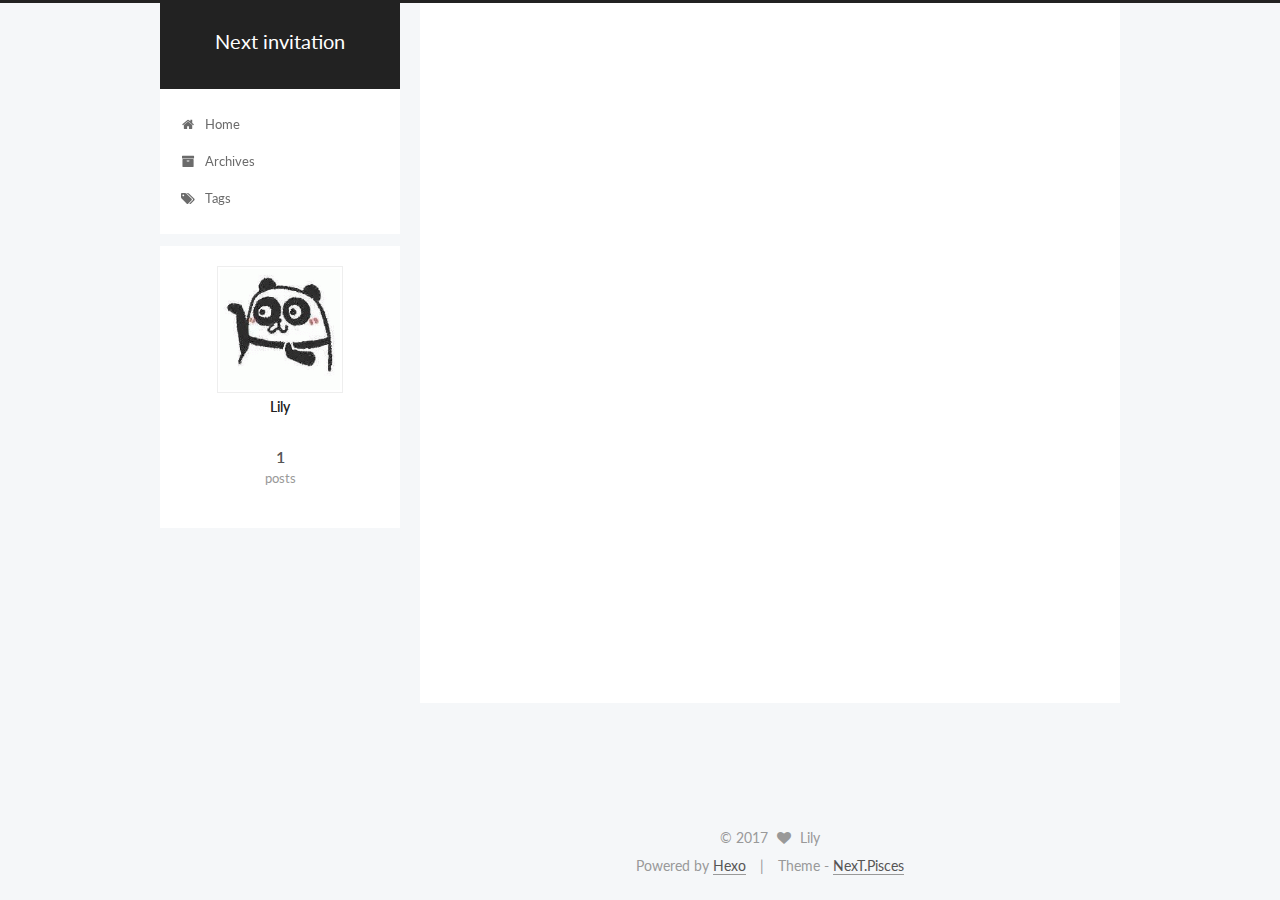
<file: index.html>
<!doctype html>



  


<html class="theme-next pisces use-motion" lang="">
<head>
  <meta charset="UTF-8"/>
<meta http-equiv="X-UA-Compatible" content="IE=edge" />
<meta name="viewport" content="width=device-width, initial-scale=1, maximum-scale=1"/>



<meta http-equiv="Cache-Control" content="no-transform" />
<meta http-equiv="Cache-Control" content="no-siteapp" />















  
  
  <link href="/lib/fancybox/source/jquery.fancybox.css?v=2.1.5" rel="stylesheet" type="text/css" />




  
  
  
  

  
    
    
  

  

  

  

  

  
    
    
    <link href="//fonts.googleapis.com/css?family=Lato:300,300italic,400,400italic,700,700italic&subset=latin,latin-ext" rel="stylesheet" type="text/css">
  






<link href="/lib/font-awesome/css/font-awesome.min.css?v=4.6.2" rel="stylesheet" type="text/css" />

<link href="/css/main.css?v=5.1.0" rel="stylesheet" type="text/css" />


  <meta name="keywords" content="Hexo, NexT" />








  <link rel="shortcut icon" type="image/x-icon" href="/favicon.ico?v=5.1.0" />






<meta property="og:type" content="website">
<meta property="og:title" content="Next invitation">
<meta property="og:url" content="http://yoursite.com/index.html">
<meta property="og:site_name" content="Next invitation">
<meta name="twitter:card" content="summary">
<meta name="twitter:title" content="Next invitation">



<script type="text/javascript" id="hexo.configurations">
  var NexT = window.NexT || {};
  var CONFIG = {
    root: '/',
    scheme: 'Pisces',
    sidebar: {"position":"left","display":"post","offset":12,"offset_float":0,"b2t":false,"scrollpercent":false},
    fancybox: true,
    motion: true,
    duoshuo: {
      userId: '0',
      author: 'Author'
    },
    algolia: {
      applicationID: '',
      apiKey: '',
      indexName: '',
      hits: {"per_page":10},
      labels: {"input_placeholder":"Search for Posts","hits_empty":"We didn't find any results for the search: ${query}","hits_stats":"${hits} results found in ${time} ms"}
    }
  };
</script>



  <link rel="canonical" href="http://yoursite.com/"/>





  <title> Next invitation </title>
</head>

<body itemscope itemtype="http://schema.org/WebPage" lang="">

  














  
  
    
  

  <div class="container sidebar-position-left 
   page-home 
 ">
    <div class="headband"></div>

    <header id="header" class="header" itemscope itemtype="http://schema.org/WPHeader">
      <div class="header-inner"><div class="site-brand-wrapper">
  <div class="site-meta ">
    

    <div class="custom-logo-site-title">
      <a href="/"  class="brand" rel="start">
        <span class="logo-line-before"><i></i></span>
        <span class="site-title">Next invitation</span>
        <span class="logo-line-after"><i></i></span>
      </a>
    </div>
      
        <p class="site-subtitle"></p>
      
  </div>

  <div class="site-nav-toggle">
    <button>
      <span class="btn-bar"></span>
      <span class="btn-bar"></span>
      <span class="btn-bar"></span>
    </button>
  </div>
</div>

<nav class="site-nav">
  

  
    <ul id="menu" class="menu">
      
        
        <li class="menu-item menu-item-home">
          <a href="/" rel="section">
            
              <i class="menu-item-icon fa fa-fw fa-home"></i> <br />
            
            Home
          </a>
        </li>
      
        
        <li class="menu-item menu-item-archives">
          <a href="/archives" rel="section">
            
              <i class="menu-item-icon fa fa-fw fa-archive"></i> <br />
            
            Archives
          </a>
        </li>
      
        
        <li class="menu-item menu-item-tags">
          <a href="/tags" rel="section">
            
              <i class="menu-item-icon fa fa-fw fa-tags"></i> <br />
            
            Tags
          </a>
        </li>
      

      
    </ul>
  

  
</nav>



 </div>
    </header>

    <main id="main" class="main">
      <div class="main-inner">
        <div class="content-wrap">
          <div id="content" class="content">
            
  <section id="posts" class="posts-expand">
    
      

  

  
  
  

  <article class="post post-type-normal " itemscope itemtype="http://schema.org/Article">
    <link itemprop="mainEntityOfPage" href="http://yoursite.com/2017/04/05/hello-world/">

    <span hidden itemprop="author" itemscope itemtype="http://schema.org/Person">
      <meta itemprop="name" content="Lily">
      <meta itemprop="description" content="">
      <meta itemprop="image" content="/images/avatar.gif">
    </span>

    <span hidden itemprop="publisher" itemscope itemtype="http://schema.org/Organization">
      <meta itemprop="name" content="Next invitation">
    </span>

    
      <header class="post-header">

        
        
          <h1 class="post-title" itemprop="name headline">
            
            
              
                
                <a class="post-title-link" href="/2017/04/05/hello-world/" itemprop="url">
                  Project
                </a>
              
            
          </h1>
        

        <div class="post-meta">
          <span class="post-time">
            
              <span class="post-meta-item-icon">
                <i class="fa fa-calendar-o"></i>
              </span>
              
                <span class="post-meta-item-text">Posted on</span>
              
              <time title="Post created" itemprop="dateCreated datePublished" datetime="2017-04-05T09:14:36+08:00">
                2017-04-05
              </time>
            

            

            
          </span>

          

          
            
          

          
          

          

          

          

        </div>
      </header>
    


    <div class="post-body" itemprop="articleBody">

      
      

      
        
          
            <p><a href="https://nextinvitation.github.io/ex09/ex09.html" target="_blank" rel="external">Project Nine</a><br><a href="https://nextinvitation.github.io/ex07/ex07.html" target="_blank" rel="external">Project Seven-1</a>           <a href="https://nextinvitation.github.io/ex07/ex072.html" target="_blank" rel="external">Project Seven-2</a><br><a href="https://nextinvitation.github.io/ex05/ex5.html" target="_blank" rel="external">Project Six</a><br><a href="https://nextinvitation.github.io/ex06/ex05.html" target="_blank" rel="external">Project Five</a><br><a href="https://nextinvitation.github.io/ex04/ex04.html" target="_blank" rel="external">Project Four</a><br><a href="https://nextinvitation.github.io/ex03/ex03.html" target="_blank" rel="external">Project Three</a></p>

          
        
      
    </div>

    <div>
      
    </div>

    <div>
      
    </div>

    <div>
      
    </div>

    <footer class="post-footer">
      

      

      

      
      
        <div class="post-eof"></div>
      
    </footer>
  </article>


    
  </section>

  


          </div>
          


          

        </div>
        
          
  
  <div class="sidebar-toggle">
    <div class="sidebar-toggle-line-wrap">
      <span class="sidebar-toggle-line sidebar-toggle-line-first"></span>
      <span class="sidebar-toggle-line sidebar-toggle-line-middle"></span>
      <span class="sidebar-toggle-line sidebar-toggle-line-last"></span>
    </div>
  </div>

  <aside id="sidebar" class="sidebar">
    <div class="sidebar-inner">

      

      

      <section class="site-overview sidebar-panel sidebar-panel-active">
        <div class="site-author motion-element" itemprop="author" itemscope itemtype="http://schema.org/Person">
          <img class="site-author-image" itemprop="image"
               src="/images/avatar.gif"
               alt="Lily" />
          <p class="site-author-name" itemprop="name">Lily</p>
           
              <p class="site-description motion-element" itemprop="description"></p>
          
        </div>
        <nav class="site-state motion-element">

          
            <div class="site-state-item site-state-posts">
              <a href="/archives">
                <span class="site-state-item-count">1</span>
                <span class="site-state-item-name">posts</span>
              </a>
            </div>
          

          

          

        </nav>

        

        <div class="links-of-author motion-element">
          
        </div>

        
        

        
        

        


      </section>

      

      

    </div>
  </aside>


        
      </div>
    </main>

    <footer id="footer" class="footer">
      <div class="footer-inner">
        <div class="copyright" >
  
  &copy; 
  <span itemprop="copyrightYear">2017</span>
  <span class="with-love">
    <i class="fa fa-heart"></i>
  </span>
  <span class="author" itemprop="copyrightHolder">Lily</span>
</div>


<div class="powered-by">
  Powered by <a class="theme-link" href="https://hexo.io">Hexo</a>
</div>

<div class="theme-info">
  Theme -
  <a class="theme-link" href="https://github.com/iissnan/hexo-theme-next">
    NexT.Pisces
  </a>
</div>


        

        
      </div>
    </footer>

    
      <div class="back-to-top">
        <i class="fa fa-arrow-up"></i>
        
      </div>
    

  </div>

  

<script type="text/javascript">
  if (Object.prototype.toString.call(window.Promise) !== '[object Function]') {
    window.Promise = null;
  }
</script>









  






  
  <script type="text/javascript" src="/lib/jquery/index.js?v=2.1.3"></script>

  
  <script type="text/javascript" src="/lib/fastclick/lib/fastclick.min.js?v=1.0.6"></script>

  
  <script type="text/javascript" src="/lib/jquery_lazyload/jquery.lazyload.js?v=1.9.7"></script>

  
  <script type="text/javascript" src="/lib/velocity/velocity.min.js?v=1.2.1"></script>

  
  <script type="text/javascript" src="/lib/velocity/velocity.ui.min.js?v=1.2.1"></script>

  
  <script type="text/javascript" src="/lib/fancybox/source/jquery.fancybox.pack.js?v=2.1.5"></script>


  


  <script type="text/javascript" src="/js/src/utils.js?v=5.1.0"></script>

  <script type="text/javascript" src="/js/src/motion.js?v=5.1.0"></script>



  
  


  <script type="text/javascript" src="/js/src/affix.js?v=5.1.0"></script>

  <script type="text/javascript" src="/js/src/schemes/pisces.js?v=5.1.0"></script>



  

  


  <script type="text/javascript" src="/js/src/bootstrap.js?v=5.1.0"></script>



  


  




	





  





  





  






  





  

  

  

  

</body>
</html>
</file>
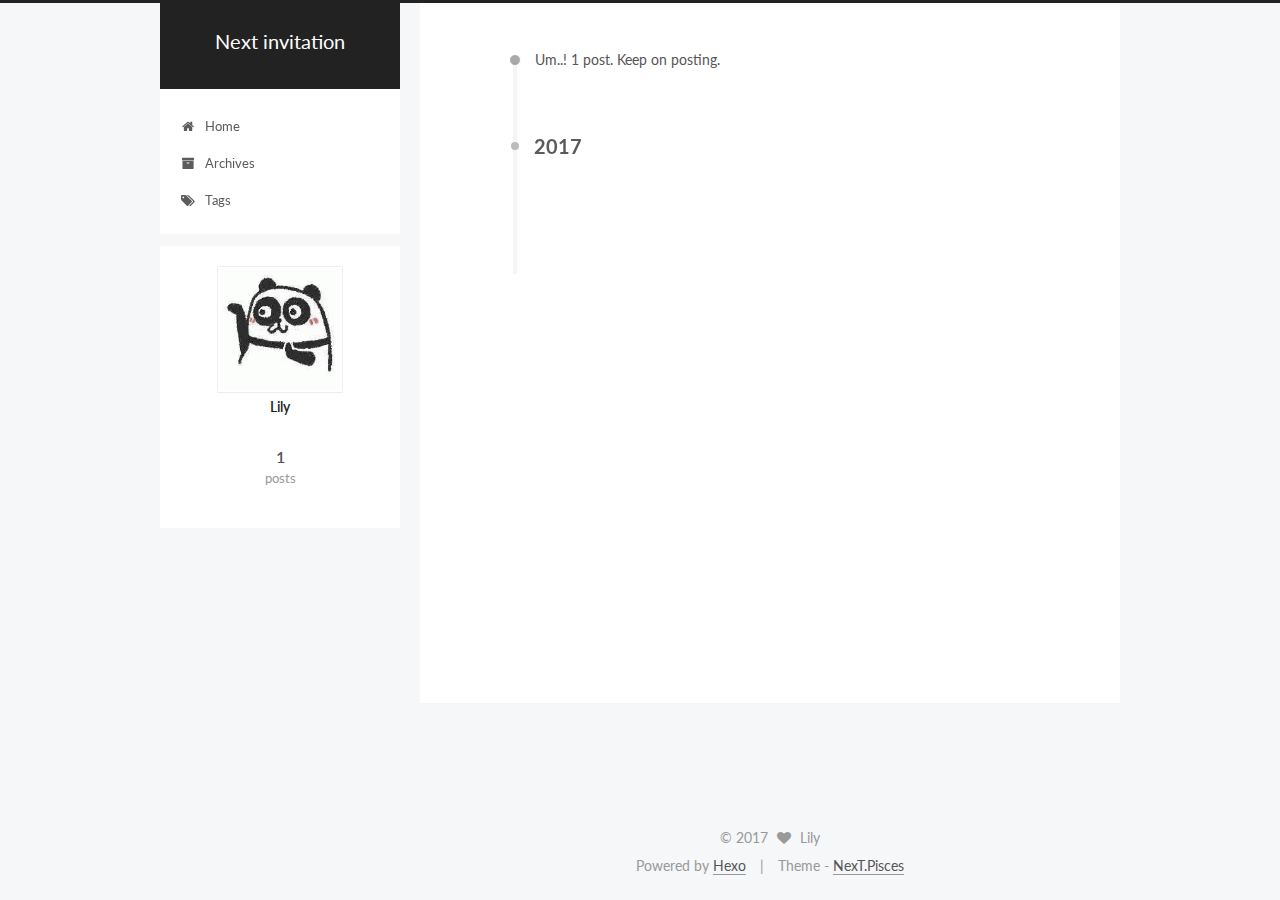
<file: archives/index.html>
<!doctype html>



  


<html class="theme-next pisces use-motion" lang="">
<head>
  <meta charset="UTF-8"/>
<meta http-equiv="X-UA-Compatible" content="IE=edge" />
<meta name="viewport" content="width=device-width, initial-scale=1, maximum-scale=1"/>



<meta http-equiv="Cache-Control" content="no-transform" />
<meta http-equiv="Cache-Control" content="no-siteapp" />















  
  
  <link href="/lib/fancybox/source/jquery.fancybox.css?v=2.1.5" rel="stylesheet" type="text/css" />




  
  
  
  

  
    
    
  

  

  

  

  

  
    
    
    <link href="//fonts.googleapis.com/css?family=Lato:300,300italic,400,400italic,700,700italic&subset=latin,latin-ext" rel="stylesheet" type="text/css">
  






<link href="/lib/font-awesome/css/font-awesome.min.css?v=4.6.2" rel="stylesheet" type="text/css" />

<link href="/css/main.css?v=5.1.0" rel="stylesheet" type="text/css" />


  <meta name="keywords" content="Hexo, NexT" />








  <link rel="shortcut icon" type="image/x-icon" href="/favicon.ico?v=5.1.0" />






<meta property="og:type" content="website">
<meta property="og:title" content="Next invitation">
<meta property="og:url" content="http://yoursite.com/archives/index.html">
<meta property="og:site_name" content="Next invitation">
<meta name="twitter:card" content="summary">
<meta name="twitter:title" content="Next invitation">



<script type="text/javascript" id="hexo.configurations">
  var NexT = window.NexT || {};
  var CONFIG = {
    root: '/',
    scheme: 'Pisces',
    sidebar: {"position":"left","display":"post","offset":12,"offset_float":0,"b2t":false,"scrollpercent":false},
    fancybox: true,
    motion: true,
    duoshuo: {
      userId: '0',
      author: 'Author'
    },
    algolia: {
      applicationID: '',
      apiKey: '',
      indexName: '',
      hits: {"per_page":10},
      labels: {"input_placeholder":"Search for Posts","hits_empty":"We didn't find any results for the search: ${query}","hits_stats":"${hits} results found in ${time} ms"}
    }
  };
</script>



  <link rel="canonical" href="http://yoursite.com/archives/"/>





  <title> Archive | Next invitation </title>
</head>

<body itemscope itemtype="http://schema.org/WebPage" lang="">

  














  
  
    
  

  <div class="container sidebar-position-left  page-archive  ">
    <div class="headband"></div>

    <header id="header" class="header" itemscope itemtype="http://schema.org/WPHeader">
      <div class="header-inner"><div class="site-brand-wrapper">
  <div class="site-meta ">
    

    <div class="custom-logo-site-title">
      <a href="/"  class="brand" rel="start">
        <span class="logo-line-before"><i></i></span>
        <span class="site-title">Next invitation</span>
        <span class="logo-line-after"><i></i></span>
      </a>
    </div>
      
        <p class="site-subtitle"></p>
      
  </div>

  <div class="site-nav-toggle">
    <button>
      <span class="btn-bar"></span>
      <span class="btn-bar"></span>
      <span class="btn-bar"></span>
    </button>
  </div>
</div>

<nav class="site-nav">
  

  
    <ul id="menu" class="menu">
      
        
        <li class="menu-item menu-item-home">
          <a href="/" rel="section">
            
              <i class="menu-item-icon fa fa-fw fa-home"></i> <br />
            
            Home
          </a>
        </li>
      
        
        <li class="menu-item menu-item-archives">
          <a href="/archives" rel="section">
            
              <i class="menu-item-icon fa fa-fw fa-archive"></i> <br />
            
            Archives
          </a>
        </li>
      
        
        <li class="menu-item menu-item-tags">
          <a href="/tags" rel="section">
            
              <i class="menu-item-icon fa fa-fw fa-tags"></i> <br />
            
            Tags
          </a>
        </li>
      

      
    </ul>
  

  
</nav>



 </div>
    </header>

    <main id="main" class="main">
      <div class="main-inner">
        <div class="content-wrap">
          <div id="content" class="content">
            

  <section id="posts" class="posts-collapse">
    <span class="archive-move-on"></span>

    <span class="archive-page-counter">
      
      
      
        
      
      Um..! 1 post. Keep on posting.
    </span>

    

      
      
      

      
        
        <div class="collection-title">
          <h2 class="archive-year motion-element" id="archive-year-2017">2017</h2>
        </div>
      
      

      

  <article class="post post-type-normal" itemscope itemtype="http://schema.org/Article">
    <header class="post-header">

      <h1 class="post-title">
        
            <a class="post-title-link" href="/2017/04/05/hello-world/" itemprop="url">
              
                <span itemprop="name">Project</span>
              
            </a>
        
      </h1>

      <div class="post-meta">
        <time class="post-time" itemprop="dateCreated"
              datetime="2017-04-05T09:14:36+08:00"
              content="2017-04-05" >
          04-05
        </time>
      </div>

    </header>
  </article>



    

  </section>

  



          </div>
          


          

        </div>
        
          
  
  <div class="sidebar-toggle">
    <div class="sidebar-toggle-line-wrap">
      <span class="sidebar-toggle-line sidebar-toggle-line-first"></span>
      <span class="sidebar-toggle-line sidebar-toggle-line-middle"></span>
      <span class="sidebar-toggle-line sidebar-toggle-line-last"></span>
    </div>
  </div>

  <aside id="sidebar" class="sidebar">
    <div class="sidebar-inner">

      

      

      <section class="site-overview sidebar-panel sidebar-panel-active">
        <div class="site-author motion-element" itemprop="author" itemscope itemtype="http://schema.org/Person">
          <img class="site-author-image" itemprop="image"
               src="/images/avatar.gif"
               alt="Lily" />
          <p class="site-author-name" itemprop="name">Lily</p>
           
              <p class="site-description motion-element" itemprop="description"></p>
          
        </div>
        <nav class="site-state motion-element">

          
            <div class="site-state-item site-state-posts">
              <a href="/archives">
                <span class="site-state-item-count">1</span>
                <span class="site-state-item-name">posts</span>
              </a>
            </div>
          

          

          

        </nav>

        

        <div class="links-of-author motion-element">
          
        </div>

        
        

        
        

        


      </section>

      

      

    </div>
  </aside>


        
      </div>
    </main>

    <footer id="footer" class="footer">
      <div class="footer-inner">
        <div class="copyright" >
  
  &copy; 
  <span itemprop="copyrightYear">2017</span>
  <span class="with-love">
    <i class="fa fa-heart"></i>
  </span>
  <span class="author" itemprop="copyrightHolder">Lily</span>
</div>


<div class="powered-by">
  Powered by <a class="theme-link" href="https://hexo.io">Hexo</a>
</div>

<div class="theme-info">
  Theme -
  <a class="theme-link" href="https://github.com/iissnan/hexo-theme-next">
    NexT.Pisces
  </a>
</div>


        

        
      </div>
    </footer>

    
      <div class="back-to-top">
        <i class="fa fa-arrow-up"></i>
        
      </div>
    

  </div>

  

<script type="text/javascript">
  if (Object.prototype.toString.call(window.Promise) !== '[object Function]') {
    window.Promise = null;
  }
</script>









  






  
  <script type="text/javascript" src="/lib/jquery/index.js?v=2.1.3"></script>

  
  <script type="text/javascript" src="/lib/fastclick/lib/fastclick.min.js?v=1.0.6"></script>

  
  <script type="text/javascript" src="/lib/jquery_lazyload/jquery.lazyload.js?v=1.9.7"></script>

  
  <script type="text/javascript" src="/lib/velocity/velocity.min.js?v=1.2.1"></script>

  
  <script type="text/javascript" src="/lib/velocity/velocity.ui.min.js?v=1.2.1"></script>

  
  <script type="text/javascript" src="/lib/fancybox/source/jquery.fancybox.pack.js?v=2.1.5"></script>


  


  <script type="text/javascript" src="/js/src/utils.js?v=5.1.0"></script>

  <script type="text/javascript" src="/js/src/motion.js?v=5.1.0"></script>



  
  


  <script type="text/javascript" src="/js/src/affix.js?v=5.1.0"></script>

  <script type="text/javascript" src="/js/src/schemes/pisces.js?v=5.1.0"></script>



  
  
    <script type="text/javascript" id="motion.page.archive">
      $('.archive-year').velocity('transition.slideLeftIn');
    </script>
  


  


  <script type="text/javascript" src="/js/src/bootstrap.js?v=5.1.0"></script>



  


  




	





  





  





  






  





  

  

  

  

</body>
</html>
</file>
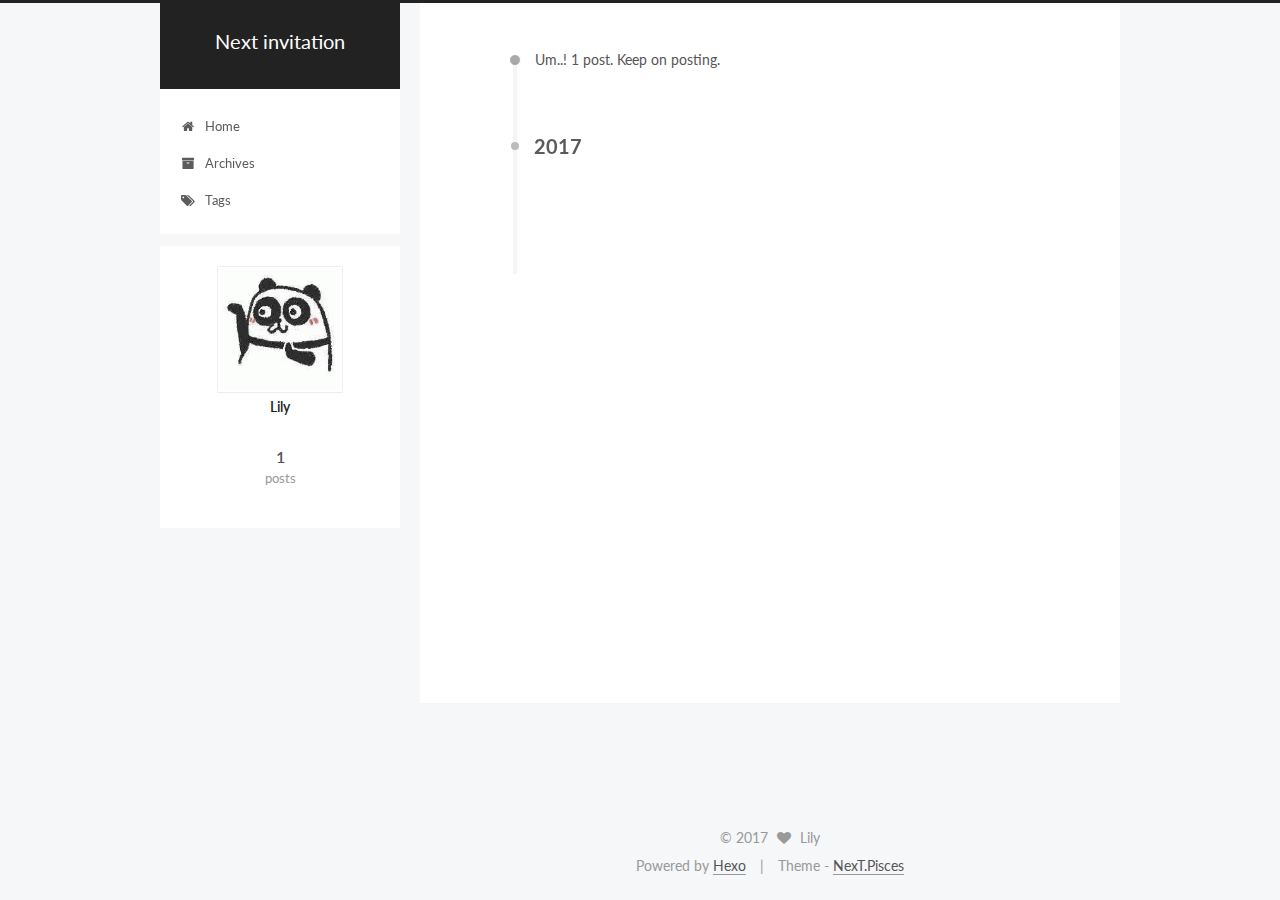
<file: archives/2017/index.html>
<!doctype html>



  


<html class="theme-next pisces use-motion" lang="">
<head>
  <meta charset="UTF-8"/>
<meta http-equiv="X-UA-Compatible" content="IE=edge" />
<meta name="viewport" content="width=device-width, initial-scale=1, maximum-scale=1"/>



<meta http-equiv="Cache-Control" content="no-transform" />
<meta http-equiv="Cache-Control" content="no-siteapp" />















  
  
  <link href="/lib/fancybox/source/jquery.fancybox.css?v=2.1.5" rel="stylesheet" type="text/css" />




  
  
  
  

  
    
    
  

  

  

  

  

  
    
    
    <link href="//fonts.googleapis.com/css?family=Lato:300,300italic,400,400italic,700,700italic&subset=latin,latin-ext" rel="stylesheet" type="text/css">
  






<link href="/lib/font-awesome/css/font-awesome.min.css?v=4.6.2" rel="stylesheet" type="text/css" />

<link href="/css/main.css?v=5.1.0" rel="stylesheet" type="text/css" />


  <meta name="keywords" content="Hexo, NexT" />








  <link rel="shortcut icon" type="image/x-icon" href="/favicon.ico?v=5.1.0" />






<meta property="og:type" content="website">
<meta property="og:title" content="Next invitation">
<meta property="og:url" content="http://yoursite.com/archives/2017/index.html">
<meta property="og:site_name" content="Next invitation">
<meta name="twitter:card" content="summary">
<meta name="twitter:title" content="Next invitation">



<script type="text/javascript" id="hexo.configurations">
  var NexT = window.NexT || {};
  var CONFIG = {
    root: '/',
    scheme: 'Pisces',
    sidebar: {"position":"left","display":"post","offset":12,"offset_float":0,"b2t":false,"scrollpercent":false},
    fancybox: true,
    motion: true,
    duoshuo: {
      userId: '0',
      author: 'Author'
    },
    algolia: {
      applicationID: '',
      apiKey: '',
      indexName: '',
      hits: {"per_page":10},
      labels: {"input_placeholder":"Search for Posts","hits_empty":"We didn't find any results for the search: ${query}","hits_stats":"${hits} results found in ${time} ms"}
    }
  };
</script>



  <link rel="canonical" href="http://yoursite.com/archives/2017/"/>





  <title> Archive | Next invitation </title>
</head>

<body itemscope itemtype="http://schema.org/WebPage" lang="">

  














  
  
    
  

  <div class="container sidebar-position-left  page-archive  ">
    <div class="headband"></div>

    <header id="header" class="header" itemscope itemtype="http://schema.org/WPHeader">
      <div class="header-inner"><div class="site-brand-wrapper">
  <div class="site-meta ">
    

    <div class="custom-logo-site-title">
      <a href="/"  class="brand" rel="start">
        <span class="logo-line-before"><i></i></span>
        <span class="site-title">Next invitation</span>
        <span class="logo-line-after"><i></i></span>
      </a>
    </div>
      
        <p class="site-subtitle"></p>
      
  </div>

  <div class="site-nav-toggle">
    <button>
      <span class="btn-bar"></span>
      <span class="btn-bar"></span>
      <span class="btn-bar"></span>
    </button>
  </div>
</div>

<nav class="site-nav">
  

  
    <ul id="menu" class="menu">
      
        
        <li class="menu-item menu-item-home">
          <a href="/" rel="section">
            
              <i class="menu-item-icon fa fa-fw fa-home"></i> <br />
            
            Home
          </a>
        </li>
      
        
        <li class="menu-item menu-item-archives">
          <a href="/archives" rel="section">
            
              <i class="menu-item-icon fa fa-fw fa-archive"></i> <br />
            
            Archives
          </a>
        </li>
      
        
        <li class="menu-item menu-item-tags">
          <a href="/tags" rel="section">
            
              <i class="menu-item-icon fa fa-fw fa-tags"></i> <br />
            
            Tags
          </a>
        </li>
      

      
    </ul>
  

  
</nav>



 </div>
    </header>

    <main id="main" class="main">
      <div class="main-inner">
        <div class="content-wrap">
          <div id="content" class="content">
            

  <section id="posts" class="posts-collapse">
    <span class="archive-move-on"></span>

    <span class="archive-page-counter">
      
      
      
        
      
      Um..! 1 post. Keep on posting.
    </span>

    

      
      
      

      
        
        <div class="collection-title">
          <h2 class="archive-year motion-element" id="archive-year-2017">2017</h2>
        </div>
      
      

      

  <article class="post post-type-normal" itemscope itemtype="http://schema.org/Article">
    <header class="post-header">

      <h1 class="post-title">
        
            <a class="post-title-link" href="/2017/04/05/hello-world/" itemprop="url">
              
                <span itemprop="name">Project</span>
              
            </a>
        
      </h1>

      <div class="post-meta">
        <time class="post-time" itemprop="dateCreated"
              datetime="2017-04-05T09:14:36+08:00"
              content="2017-04-05" >
          04-05
        </time>
      </div>

    </header>
  </article>



    

  </section>

  



          </div>
          


          

        </div>
        
          
  
  <div class="sidebar-toggle">
    <div class="sidebar-toggle-line-wrap">
      <span class="sidebar-toggle-line sidebar-toggle-line-first"></span>
      <span class="sidebar-toggle-line sidebar-toggle-line-middle"></span>
      <span class="sidebar-toggle-line sidebar-toggle-line-last"></span>
    </div>
  </div>

  <aside id="sidebar" class="sidebar">
    <div class="sidebar-inner">

      

      

      <section class="site-overview sidebar-panel sidebar-panel-active">
        <div class="site-author motion-element" itemprop="author" itemscope itemtype="http://schema.org/Person">
          <img class="site-author-image" itemprop="image"
               src="/images/avatar.gif"
               alt="Lily" />
          <p class="site-author-name" itemprop="name">Lily</p>
           
              <p class="site-description motion-element" itemprop="description"></p>
          
        </div>
        <nav class="site-state motion-element">

          
            <div class="site-state-item site-state-posts">
              <a href="/archives">
                <span class="site-state-item-count">1</span>
                <span class="site-state-item-name">posts</span>
              </a>
            </div>
          

          

          

        </nav>

        

        <div class="links-of-author motion-element">
          
        </div>

        
        

        
        

        


      </section>

      

      

    </div>
  </aside>


        
      </div>
    </main>

    <footer id="footer" class="footer">
      <div class="footer-inner">
        <div class="copyright" >
  
  &copy; 
  <span itemprop="copyrightYear">2017</span>
  <span class="with-love">
    <i class="fa fa-heart"></i>
  </span>
  <span class="author" itemprop="copyrightHolder">Lily</span>
</div>


<div class="powered-by">
  Powered by <a class="theme-link" href="https://hexo.io">Hexo</a>
</div>

<div class="theme-info">
  Theme -
  <a class="theme-link" href="https://github.com/iissnan/hexo-theme-next">
    NexT.Pisces
  </a>
</div>


        

        
      </div>
    </footer>

    
      <div class="back-to-top">
        <i class="fa fa-arrow-up"></i>
        
      </div>
    

  </div>

  

<script type="text/javascript">
  if (Object.prototype.toString.call(window.Promise) !== '[object Function]') {
    window.Promise = null;
  }
</script>









  






  
  <script type="text/javascript" src="/lib/jquery/index.js?v=2.1.3"></script>

  
  <script type="text/javascript" src="/lib/fastclick/lib/fastclick.min.js?v=1.0.6"></script>

  
  <script type="text/javascript" src="/lib/jquery_lazyload/jquery.lazyload.js?v=1.9.7"></script>

  
  <script type="text/javascript" src="/lib/velocity/velocity.min.js?v=1.2.1"></script>

  
  <script type="text/javascript" src="/lib/velocity/velocity.ui.min.js?v=1.2.1"></script>

  
  <script type="text/javascript" src="/lib/fancybox/source/jquery.fancybox.pack.js?v=2.1.5"></script>


  


  <script type="text/javascript" src="/js/src/utils.js?v=5.1.0"></script>

  <script type="text/javascript" src="/js/src/motion.js?v=5.1.0"></script>



  
  


  <script type="text/javascript" src="/js/src/affix.js?v=5.1.0"></script>

  <script type="text/javascript" src="/js/src/schemes/pisces.js?v=5.1.0"></script>



  
  
    <script type="text/javascript" id="motion.page.archive">
      $('.archive-year').velocity('transition.slideLeftIn');
    </script>
  


  


  <script type="text/javascript" src="/js/src/bootstrap.js?v=5.1.0"></script>



  


  




	





  





  





  






  





  

  

  

  

</body>
</html>
</file>
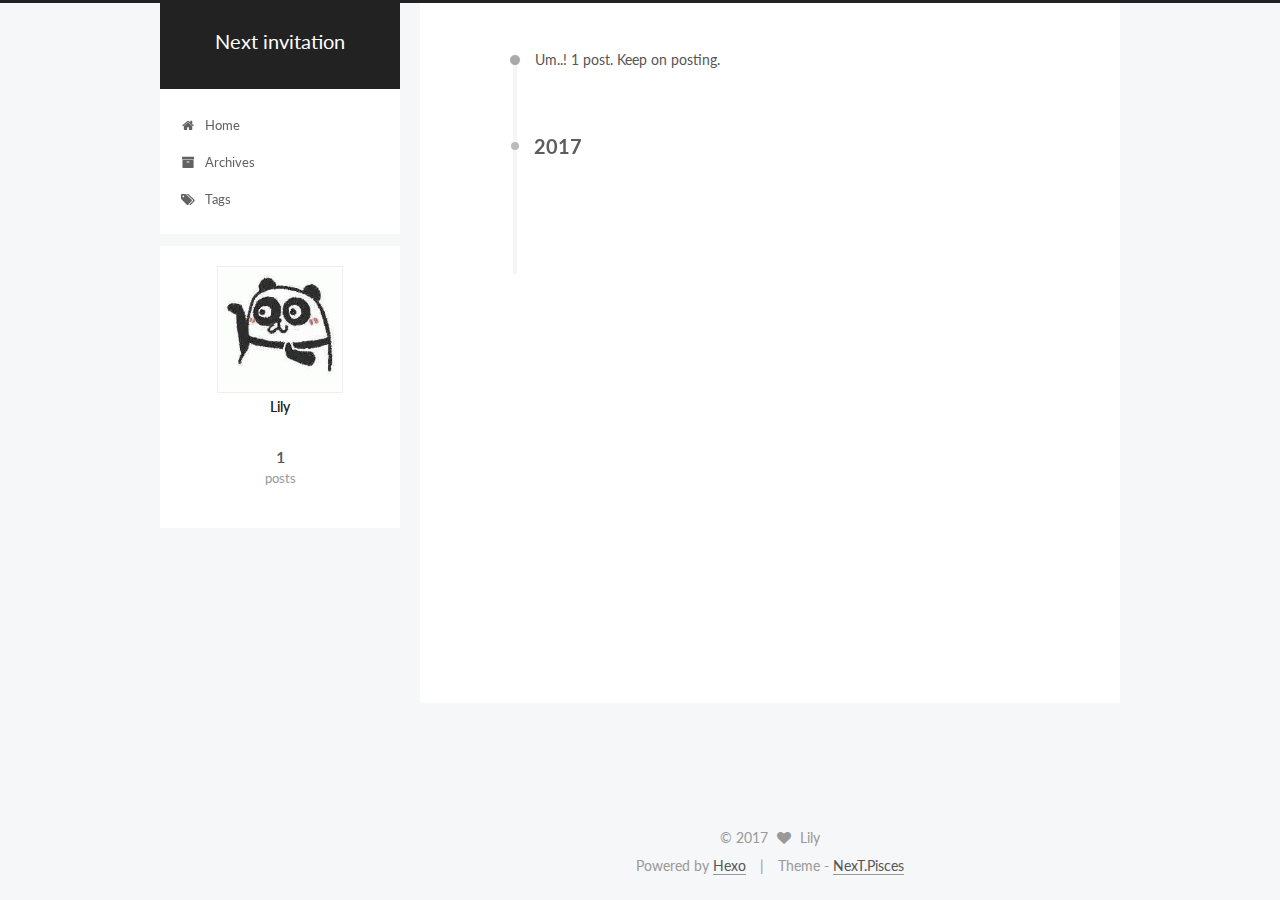
<file: archives/2017/04/index.html>
<!doctype html>



  


<html class="theme-next pisces use-motion" lang="">
<head>
  <meta charset="UTF-8"/>
<meta http-equiv="X-UA-Compatible" content="IE=edge" />
<meta name="viewport" content="width=device-width, initial-scale=1, maximum-scale=1"/>



<meta http-equiv="Cache-Control" content="no-transform" />
<meta http-equiv="Cache-Control" content="no-siteapp" />















  
  
  <link href="/lib/fancybox/source/jquery.fancybox.css?v=2.1.5" rel="stylesheet" type="text/css" />




  
  
  
  

  
    
    
  

  

  

  

  

  
    
    
    <link href="//fonts.googleapis.com/css?family=Lato:300,300italic,400,400italic,700,700italic&subset=latin,latin-ext" rel="stylesheet" type="text/css">
  






<link href="/lib/font-awesome/css/font-awesome.min.css?v=4.6.2" rel="stylesheet" type="text/css" />

<link href="/css/main.css?v=5.1.0" rel="stylesheet" type="text/css" />


  <meta name="keywords" content="Hexo, NexT" />








  <link rel="shortcut icon" type="image/x-icon" href="/favicon.ico?v=5.1.0" />






<meta property="og:type" content="website">
<meta property="og:title" content="Next invitation">
<meta property="og:url" content="http://yoursite.com/archives/2017/04/index.html">
<meta property="og:site_name" content="Next invitation">
<meta name="twitter:card" content="summary">
<meta name="twitter:title" content="Next invitation">



<script type="text/javascript" id="hexo.configurations">
  var NexT = window.NexT || {};
  var CONFIG = {
    root: '/',
    scheme: 'Pisces',
    sidebar: {"position":"left","display":"post","offset":12,"offset_float":0,"b2t":false,"scrollpercent":false},
    fancybox: true,
    motion: true,
    duoshuo: {
      userId: '0',
      author: 'Author'
    },
    algolia: {
      applicationID: '',
      apiKey: '',
      indexName: '',
      hits: {"per_page":10},
      labels: {"input_placeholder":"Search for Posts","hits_empty":"We didn't find any results for the search: ${query}","hits_stats":"${hits} results found in ${time} ms"}
    }
  };
</script>



  <link rel="canonical" href="http://yoursite.com/archives/2017/04/"/>





  <title> Archive | Next invitation </title>
</head>

<body itemscope itemtype="http://schema.org/WebPage" lang="">

  














  
  
    
  

  <div class="container sidebar-position-left  page-archive  ">
    <div class="headband"></div>

    <header id="header" class="header" itemscope itemtype="http://schema.org/WPHeader">
      <div class="header-inner"><div class="site-brand-wrapper">
  <div class="site-meta ">
    

    <div class="custom-logo-site-title">
      <a href="/"  class="brand" rel="start">
        <span class="logo-line-before"><i></i></span>
        <span class="site-title">Next invitation</span>
        <span class="logo-line-after"><i></i></span>
      </a>
    </div>
      
        <p class="site-subtitle"></p>
      
  </div>

  <div class="site-nav-toggle">
    <button>
      <span class="btn-bar"></span>
      <span class="btn-bar"></span>
      <span class="btn-bar"></span>
    </button>
  </div>
</div>

<nav class="site-nav">
  

  
    <ul id="menu" class="menu">
      
        
        <li class="menu-item menu-item-home">
          <a href="/" rel="section">
            
              <i class="menu-item-icon fa fa-fw fa-home"></i> <br />
            
            Home
          </a>
        </li>
      
        
        <li class="menu-item menu-item-archives">
          <a href="/archives" rel="section">
            
              <i class="menu-item-icon fa fa-fw fa-archive"></i> <br />
            
            Archives
          </a>
        </li>
      
        
        <li class="menu-item menu-item-tags">
          <a href="/tags" rel="section">
            
              <i class="menu-item-icon fa fa-fw fa-tags"></i> <br />
            
            Tags
          </a>
        </li>
      

      
    </ul>
  

  
</nav>



 </div>
    </header>

    <main id="main" class="main">
      <div class="main-inner">
        <div class="content-wrap">
          <div id="content" class="content">
            

  <section id="posts" class="posts-collapse">
    <span class="archive-move-on"></span>

    <span class="archive-page-counter">
      
      
      
        
      
      Um..! 1 post. Keep on posting.
    </span>

    

      
      
      

      
        
        <div class="collection-title">
          <h2 class="archive-year motion-element" id="archive-year-2017">2017</h2>
        </div>
      
      

      

  <article class="post post-type-normal" itemscope itemtype="http://schema.org/Article">
    <header class="post-header">

      <h1 class="post-title">
        
            <a class="post-title-link" href="/2017/04/05/hello-world/" itemprop="url">
              
                <span itemprop="name">Project</span>
              
            </a>
        
      </h1>

      <div class="post-meta">
        <time class="post-time" itemprop="dateCreated"
              datetime="2017-04-05T09:14:36+08:00"
              content="2017-04-05" >
          04-05
        </time>
      </div>

    </header>
  </article>



    

  </section>

  



          </div>
          


          

        </div>
        
          
  
  <div class="sidebar-toggle">
    <div class="sidebar-toggle-line-wrap">
      <span class="sidebar-toggle-line sidebar-toggle-line-first"></span>
      <span class="sidebar-toggle-line sidebar-toggle-line-middle"></span>
      <span class="sidebar-toggle-line sidebar-toggle-line-last"></span>
    </div>
  </div>

  <aside id="sidebar" class="sidebar">
    <div class="sidebar-inner">

      

      

      <section class="site-overview sidebar-panel sidebar-panel-active">
        <div class="site-author motion-element" itemprop="author" itemscope itemtype="http://schema.org/Person">
          <img class="site-author-image" itemprop="image"
               src="/images/avatar.gif"
               alt="Lily" />
          <p class="site-author-name" itemprop="name">Lily</p>
           
              <p class="site-description motion-element" itemprop="description"></p>
          
        </div>
        <nav class="site-state motion-element">

          
            <div class="site-state-item site-state-posts">
              <a href="/archives">
                <span class="site-state-item-count">1</span>
                <span class="site-state-item-name">posts</span>
              </a>
            </div>
          

          

          

        </nav>

        

        <div class="links-of-author motion-element">
          
        </div>

        
        

        
        

        


      </section>

      

      

    </div>
  </aside>


        
      </div>
    </main>

    <footer id="footer" class="footer">
      <div class="footer-inner">
        <div class="copyright" >
  
  &copy; 
  <span itemprop="copyrightYear">2017</span>
  <span class="with-love">
    <i class="fa fa-heart"></i>
  </span>
  <span class="author" itemprop="copyrightHolder">Lily</span>
</div>


<div class="powered-by">
  Powered by <a class="theme-link" href="https://hexo.io">Hexo</a>
</div>

<div class="theme-info">
  Theme -
  <a class="theme-link" href="https://github.com/iissnan/hexo-theme-next">
    NexT.Pisces
  </a>
</div>


        

        
      </div>
    </footer>

    
      <div class="back-to-top">
        <i class="fa fa-arrow-up"></i>
        
      </div>
    

  </div>

  

<script type="text/javascript">
  if (Object.prototype.toString.call(window.Promise) !== '[object Function]') {
    window.Promise = null;
  }
</script>









  






  
  <script type="text/javascript" src="/lib/jquery/index.js?v=2.1.3"></script>

  
  <script type="text/javascript" src="/lib/fastclick/lib/fastclick.min.js?v=1.0.6"></script>

  
  <script type="text/javascript" src="/lib/jquery_lazyload/jquery.lazyload.js?v=1.9.7"></script>

  
  <script type="text/javascript" src="/lib/velocity/velocity.min.js?v=1.2.1"></script>

  
  <script type="text/javascript" src="/lib/velocity/velocity.ui.min.js?v=1.2.1"></script>

  
  <script type="text/javascript" src="/lib/fancybox/source/jquery.fancybox.pack.js?v=2.1.5"></script>


  


  <script type="text/javascript" src="/js/src/utils.js?v=5.1.0"></script>

  <script type="text/javascript" src="/js/src/motion.js?v=5.1.0"></script>



  
  


  <script type="text/javascript" src="/js/src/affix.js?v=5.1.0"></script>

  <script type="text/javascript" src="/js/src/schemes/pisces.js?v=5.1.0"></script>



  
  
    <script type="text/javascript" id="motion.page.archive">
      $('.archive-year').velocity('transition.slideLeftIn');
    </script>
  


  


  <script type="text/javascript" src="/js/src/bootstrap.js?v=5.1.0"></script>



  


  




	





  





  





  






  





  

  

  

  

</body>
</html>
</file>
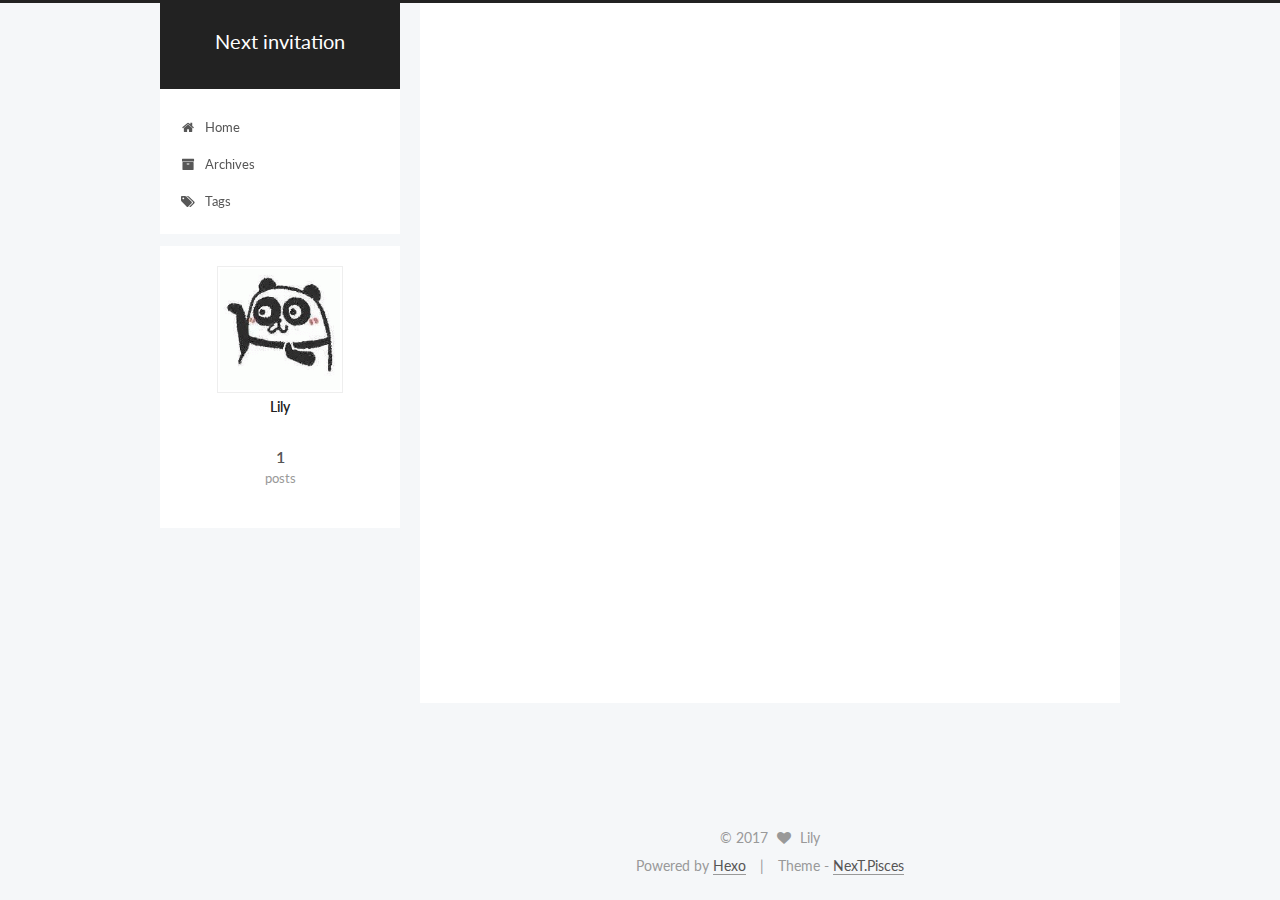
<file: 2017/04/05/hello-world/index.html>
<!doctype html>



  


<html class="theme-next pisces use-motion" lang="">
<head>
  <meta charset="UTF-8"/>
<meta http-equiv="X-UA-Compatible" content="IE=edge" />
<meta name="viewport" content="width=device-width, initial-scale=1, maximum-scale=1"/>



<meta http-equiv="Cache-Control" content="no-transform" />
<meta http-equiv="Cache-Control" content="no-siteapp" />















  
  
  <link href="/lib/fancybox/source/jquery.fancybox.css?v=2.1.5" rel="stylesheet" type="text/css" />




  
  
  
  

  
    
    
  

  

  

  

  

  
    
    
    <link href="//fonts.googleapis.com/css?family=Lato:300,300italic,400,400italic,700,700italic&subset=latin,latin-ext" rel="stylesheet" type="text/css">
  






<link href="/lib/font-awesome/css/font-awesome.min.css?v=4.6.2" rel="stylesheet" type="text/css" />

<link href="/css/main.css?v=5.1.0" rel="stylesheet" type="text/css" />


  <meta name="keywords" content="Hexo, NexT" />








  <link rel="shortcut icon" type="image/x-icon" href="/favicon.ico?v=5.1.0" />






<meta name="description" content="Project NineProject Seven-1           Project Seven-2Project SixProject FiveProject FourProject Three">
<meta name="keywords">
<meta property="og:type" content="article">
<meta property="og:title" content="Project">
<meta property="og:url" content="http://yoursite.com/2017/04/05/hello-world/index.html">
<meta property="og:site_name" content="Next invitation">
<meta property="og:description" content="Project NineProject Seven-1           Project Seven-2Project SixProject FiveProject FourProject Three">
<meta property="og:updated_time" content="2017-05-06T14:15:22.115Z">
<meta name="twitter:card" content="summary">
<meta name="twitter:title" content="Project">
<meta name="twitter:description" content="Project NineProject Seven-1           Project Seven-2Project SixProject FiveProject FourProject Three">



<script type="text/javascript" id="hexo.configurations">
  var NexT = window.NexT || {};
  var CONFIG = {
    root: '/',
    scheme: 'Pisces',
    sidebar: {"position":"left","display":"post","offset":12,"offset_float":0,"b2t":false,"scrollpercent":false},
    fancybox: true,
    motion: true,
    duoshuo: {
      userId: '0',
      author: 'Author'
    },
    algolia: {
      applicationID: '',
      apiKey: '',
      indexName: '',
      hits: {"per_page":10},
      labels: {"input_placeholder":"Search for Posts","hits_empty":"We didn't find any results for the search: ${query}","hits_stats":"${hits} results found in ${time} ms"}
    }
  };
</script>



  <link rel="canonical" href="http://yoursite.com/2017/04/05/hello-world/"/>





  <title> Project | Next invitation </title>
</head>

<body itemscope itemtype="http://schema.org/WebPage" lang="">

  














  
  
    
  

  <div class="container sidebar-position-left page-post-detail ">
    <div class="headband"></div>

    <header id="header" class="header" itemscope itemtype="http://schema.org/WPHeader">
      <div class="header-inner"><div class="site-brand-wrapper">
  <div class="site-meta ">
    

    <div class="custom-logo-site-title">
      <a href="/"  class="brand" rel="start">
        <span class="logo-line-before"><i></i></span>
        <span class="site-title">Next invitation</span>
        <span class="logo-line-after"><i></i></span>
      </a>
    </div>
      
        <p class="site-subtitle"></p>
      
  </div>

  <div class="site-nav-toggle">
    <button>
      <span class="btn-bar"></span>
      <span class="btn-bar"></span>
      <span class="btn-bar"></span>
    </button>
  </div>
</div>

<nav class="site-nav">
  

  
    <ul id="menu" class="menu">
      
        
        <li class="menu-item menu-item-home">
          <a href="/" rel="section">
            
              <i class="menu-item-icon fa fa-fw fa-home"></i> <br />
            
            Home
          </a>
        </li>
      
        
        <li class="menu-item menu-item-archives">
          <a href="/archives" rel="section">
            
              <i class="menu-item-icon fa fa-fw fa-archive"></i> <br />
            
            Archives
          </a>
        </li>
      
        
        <li class="menu-item menu-item-tags">
          <a href="/tags" rel="section">
            
              <i class="menu-item-icon fa fa-fw fa-tags"></i> <br />
            
            Tags
          </a>
        </li>
      

      
    </ul>
  

  
</nav>



 </div>
    </header>

    <main id="main" class="main">
      <div class="main-inner">
        <div class="content-wrap">
          <div id="content" class="content">
            

  <div id="posts" class="posts-expand">
    

  

  
  
  

  <article class="post post-type-normal " itemscope itemtype="http://schema.org/Article">
    <link itemprop="mainEntityOfPage" href="http://yoursite.com/2017/04/05/hello-world/">

    <span hidden itemprop="author" itemscope itemtype="http://schema.org/Person">
      <meta itemprop="name" content="Lily">
      <meta itemprop="description" content="">
      <meta itemprop="image" content="/images/avatar.gif">
    </span>

    <span hidden itemprop="publisher" itemscope itemtype="http://schema.org/Organization">
      <meta itemprop="name" content="Next invitation">
    </span>

    
      <header class="post-header">

        
        
          <h1 class="post-title" itemprop="name headline">
            
            
              
                Project
              
            
          </h1>
        

        <div class="post-meta">
          <span class="post-time">
            
              <span class="post-meta-item-icon">
                <i class="fa fa-calendar-o"></i>
              </span>
              
                <span class="post-meta-item-text">Posted on</span>
              
              <time title="Post created" itemprop="dateCreated datePublished" datetime="2017-04-05T09:14:36+08:00">
                2017-04-05
              </time>
            

            

            
          </span>

          

          
            
          

          
          

          

          

          

        </div>
      </header>
    


    <div class="post-body" itemprop="articleBody">

      
      

      
        <p><a href="https://nextinvitation.github.io/ex09/ex09.html" target="_blank" rel="external">Project Nine</a><br><a href="https://nextinvitation.github.io/ex07/ex07.html" target="_blank" rel="external">Project Seven-1</a>           <a href="https://nextinvitation.github.io/ex07/ex072.html" target="_blank" rel="external">Project Seven-2</a><br><a href="https://nextinvitation.github.io/ex05/ex5.html" target="_blank" rel="external">Project Six</a><br><a href="https://nextinvitation.github.io/ex06/ex05.html" target="_blank" rel="external">Project Five</a><br><a href="https://nextinvitation.github.io/ex04/ex04.html" target="_blank" rel="external">Project Four</a><br><a href="https://nextinvitation.github.io/ex03/ex03.html" target="_blank" rel="external">Project Three</a></p>

      
    </div>

    <div>
      
        

      
    </div>

    <div>
      
        

      
    </div>

    <div>
      
        

      
    </div>

    <footer class="post-footer">
      

      
        
      

      

      
      
    </footer>
  </article>



    <div class="post-spread">
      
    </div>
  </div>


          </div>
          


          
  <div class="comments" id="comments">
    
  </div>


        </div>
        
          
  
  <div class="sidebar-toggle">
    <div class="sidebar-toggle-line-wrap">
      <span class="sidebar-toggle-line sidebar-toggle-line-first"></span>
      <span class="sidebar-toggle-line sidebar-toggle-line-middle"></span>
      <span class="sidebar-toggle-line sidebar-toggle-line-last"></span>
    </div>
  </div>

  <aside id="sidebar" class="sidebar">
    <div class="sidebar-inner">

      

      

      <section class="site-overview sidebar-panel sidebar-panel-active">
        <div class="site-author motion-element" itemprop="author" itemscope itemtype="http://schema.org/Person">
          <img class="site-author-image" itemprop="image"
               src="/images/avatar.gif"
               alt="Lily" />
          <p class="site-author-name" itemprop="name">Lily</p>
           
              <p class="site-description motion-element" itemprop="description"></p>
          
        </div>
        <nav class="site-state motion-element">

          
            <div class="site-state-item site-state-posts">
              <a href="/archives">
                <span class="site-state-item-count">1</span>
                <span class="site-state-item-name">posts</span>
              </a>
            </div>
          

          

          

        </nav>

        

        <div class="links-of-author motion-element">
          
        </div>

        
        

        
        

        


      </section>

      

      

    </div>
  </aside>


        
      </div>
    </main>

    <footer id="footer" class="footer">
      <div class="footer-inner">
        <div class="copyright" >
  
  &copy; 
  <span itemprop="copyrightYear">2017</span>
  <span class="with-love">
    <i class="fa fa-heart"></i>
  </span>
  <span class="author" itemprop="copyrightHolder">Lily</span>
</div>


<div class="powered-by">
  Powered by <a class="theme-link" href="https://hexo.io">Hexo</a>
</div>

<div class="theme-info">
  Theme -
  <a class="theme-link" href="https://github.com/iissnan/hexo-theme-next">
    NexT.Pisces
  </a>
</div>


        

        
      </div>
    </footer>

    
      <div class="back-to-top">
        <i class="fa fa-arrow-up"></i>
        
      </div>
    

  </div>

  

<script type="text/javascript">
  if (Object.prototype.toString.call(window.Promise) !== '[object Function]') {
    window.Promise = null;
  }
</script>









  






  
  <script type="text/javascript" src="/lib/jquery/index.js?v=2.1.3"></script>

  
  <script type="text/javascript" src="/lib/fastclick/lib/fastclick.min.js?v=1.0.6"></script>

  
  <script type="text/javascript" src="/lib/jquery_lazyload/jquery.lazyload.js?v=1.9.7"></script>

  
  <script type="text/javascript" src="/lib/velocity/velocity.min.js?v=1.2.1"></script>

  
  <script type="text/javascript" src="/lib/velocity/velocity.ui.min.js?v=1.2.1"></script>

  
  <script type="text/javascript" src="/lib/fancybox/source/jquery.fancybox.pack.js?v=2.1.5"></script>


  


  <script type="text/javascript" src="/js/src/utils.js?v=5.1.0"></script>

  <script type="text/javascript" src="/js/src/motion.js?v=5.1.0"></script>



  
  


  <script type="text/javascript" src="/js/src/affix.js?v=5.1.0"></script>

  <script type="text/javascript" src="/js/src/schemes/pisces.js?v=5.1.0"></script>



  
  <script type="text/javascript" src="/js/src/scrollspy.js?v=5.1.0"></script>
<script type="text/javascript" src="/js/src/post-details.js?v=5.1.0"></script>



  


  <script type="text/javascript" src="/js/src/bootstrap.js?v=5.1.0"></script>



  


  




	





  





  





  






  





  

  

  

  

</body>
</html>
</file>
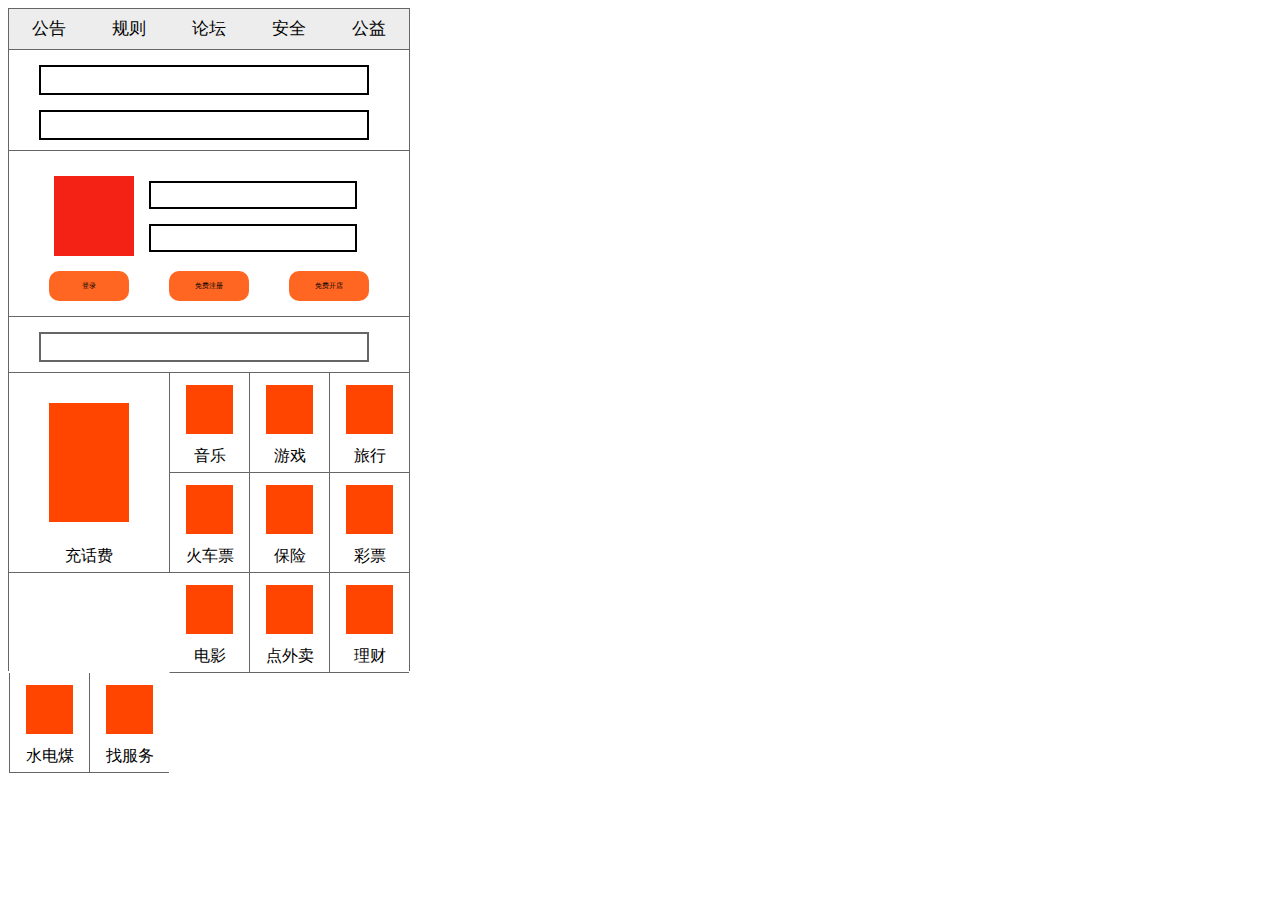
<file: ex03/ex03.html>
<!DOCTYPE html>
<html lang='en'>
<head>
    <meta charset='UTF-8'>
    <title>ex03</title>
    <link href='ex03.css' rel='stylesheet'>
</head>
<body>
<div id ='box'>
    <div id='box1'><b>
        <div class='tb111'>公告</div>
        <div class='tb11'>规则</div>
        <div class='tb11'>论坛</div>
        <div class='tb11'>安全</div>
        <div class='tb112'>公益</div>
    </b>
    </div>
    <div id='box2'>
        <div class='tr21'><tr></tr></div>
        <div class='tr21'><tr></tr></div>
    </div>
    <div class='box3' >
        <div id='tb31'> </div>
        <div class='tb32'><tr></tr></div>
        <div class='tb32'><tr></tr></div>
    </div>
    <div class='box31' >
        <div class='tb33'>登录</div>
        <div class='tb33'><tr>免费注册</tr></div>
        <div class='tb33'><tr>免费开店</tr></div>
    </div>
    <div id='box4'>
        <div class='tr41'><tr></tr></div>
    </div>
    <div id='box5'>
        <div class=' big'>
            <div class='box51'></div>
            充话费
        </div>
        <div class=' small'>
            <div class='box52'></div>
            音乐
        </div>
        <div class=' small'>
            <div class='box52'></div>
            游戏
        </div>
        <div class=' small'>
            <div class='box52'></div>
            旅行
        </div>
        <div class=' small'>
            <div class='box52'></div>
            火车票
        </div>
        <div class=' small'>
            <div class='box52'></div>
            保险
        </div>
        <div class=' small'>
            <div class='box52'></div>
            彩票
        </div>
        <div class=' box53'>
            <div class='box52'></div>
            电影
        </div>
        <div class=' small'>
            <div class='box52'></div>
            点外卖
        </div>
        <div class=' small'>
            <div class='box52'></div>
            理财
        </div>
        <div class=' small'>
            <div class='box52'></div>
            水电煤
        </div>
        <div class=' small'>
            <div class='box52'></div>
            找服务
        </div>
        <div class=' end'>
    </div>
</div>
</body>
</html>
</file>
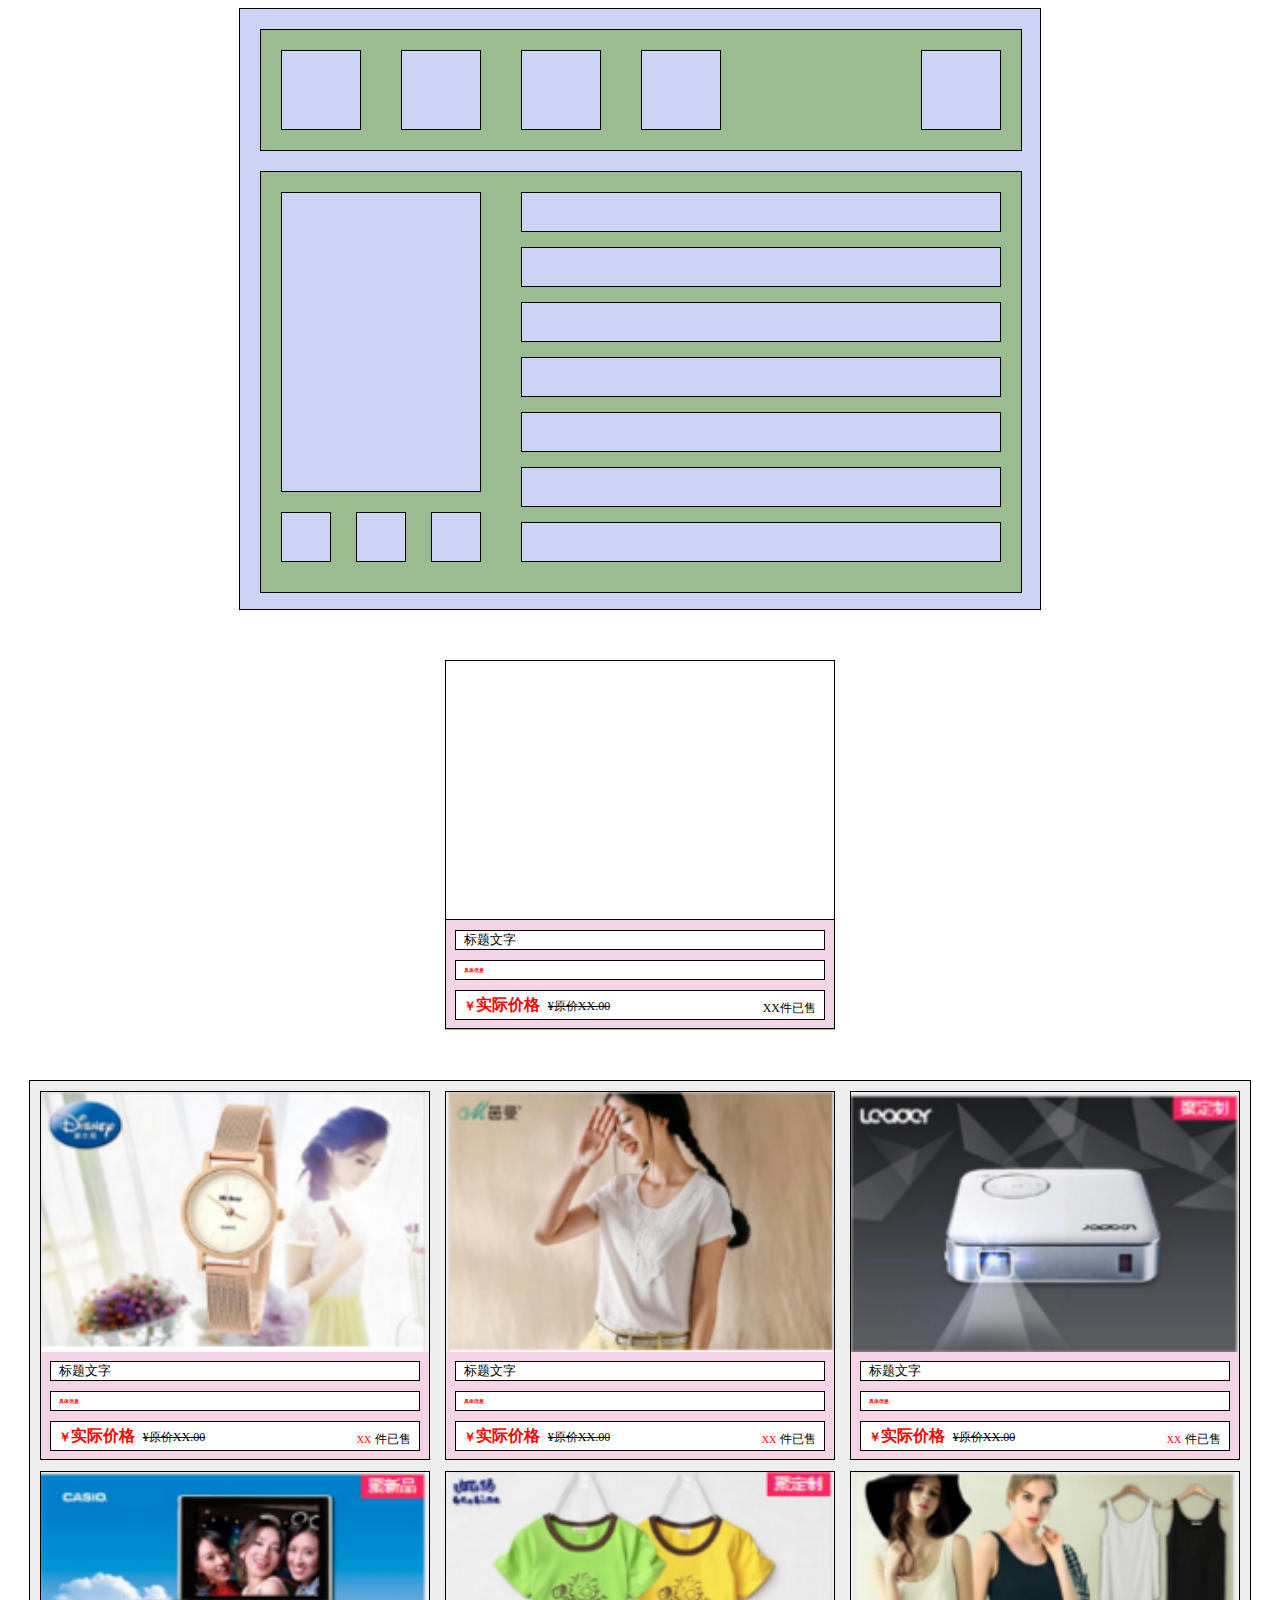
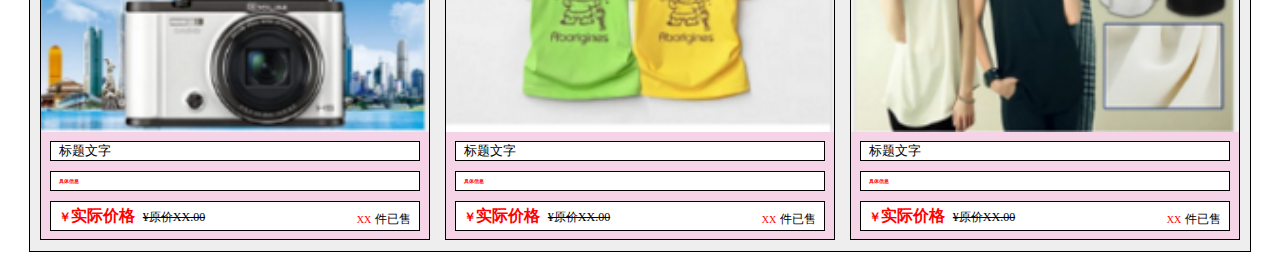
<file: ex04/ex04.html>
<!DOCTYPE html>
<html lang="en">
<head>
    <meta charset="UTF-8">
    <link rel="stylesheet" href="ex04.css">
    <title>ex04</title>
</head>
<body>
    <div class="project1">
        <div class="wrap">
            <div class="container-top">
                <div class="ui-box"></div>
                <div class="ui-box"></div>
                <div class="ui-box"></div>
                <div class="ui-box"> </div>
                <div class="ui-box-hidden"> </div>
                <div class="ui-box"></div>
            </div>
            <div class="container-body">
                <div class="ui-box-down-left"></div>
                <div class="ui-box-down-smallrect"></div>
                <div class="ui-box-down-small"></div>
                <div class="ui-box-down-small"></div>
                <div class="ui-box-down-small"></div>
                <div class="ui-box-down-small"></div>
                <div class="ui-box-down-small"></div>
                <div class="ui-box-down-small"></div>
                <div class="ui-box-down-rightrect"></div>
                <div class="ui-box-down-right"></div>
                <div class="ui-box-down-right"></div>
            </div>
        </div>
    </div>
    <div class="project2">
        <div class="goods-wrap">
            <div class="goods-img"></div>
            <div class="goods-info">
                <div class="goods-info-name">标题文字</div>
                <div class="goods-info-detail">具体信息</div>
                <div class="goods-info-price">
                    <div class="info-price-now"><span style="font-size: 12px">￥</span>实际价格</div>
                    <div class="info-price-old">
                        <span style="font-size:12px;text-decoration:line-through;color: black">¥原价XX.00</span>
                    </div>
                    <div class="info-price-sold">
                        <span style="font-size:12px">XX件已售</span>
                    </div>
                </div>
            </div>
        </div>
    </div>
    <!--&#45;&#45;&#45;&#45;&#45;&#45;&#45;&#45;&#45;&#45;&#45;&#45;&#45;&#45;&#45;&#45;&#45;&#45;&#45;&#45;&#45;&#45;&#45;&#45;&#45;&#45;&#45;&#45;&#45;&#45;&#45;&#45;&#45;&#45;&#45;&#45;&#45;&#45;&#45;&#45;&#45;&#45;&#45;&#45;&#45;&#45;&#45;&#45;&#45;&#45;&#45;&#45;&#45;&#45;&#45;&#45;&#45;&#45;&#45;&#45;&#45;&#45;&#45;&#45;&#45;&#45;&#45;&#45;&#45;&#45;&#45;&#45;&#45;&#45;&#45;&#45;&#45;&#45;&#45;&#45;&#45;&#45;&#45;&#45;&#45;&#45;&#45;&#45;&#45;&#45;&#45;&#45;&#45;&#45;&#45;&#45;&#45;&#45;&#45;&#45;&#45;&#45;&#45;&#45;&#45;&#45;&#45;&#45;&#45;&#45;&#45;&#45;&#45;&#45;&#45;&#45;-->
    <div class="project3">
        <div class="shop-wrap">
            <div class="goods-wrap">
                <div class="goods-img"><img src="img/1.png" width="388px" height="260px"></a></div>
                <div class="goods-infos">
                    <div class="goods-info-name">标题文字</div>
                    <div class="goods-info-detail">具体信息</div>
                    <div class="goods-info-price">
                        <div class="info-price-now"><span style="font-size: 12px">￥</span>实际价格</div>
                        <div class="info-price-old">
                            <span style="font-size:12px;text-decoration:line-through;color: black">¥原价XX.00</span>
                        </div>
                        <div class="info-price-sold">
                            <span style="color: red;font-size: 10px">XX</span>
                            <span style="font-size:12px">件已售</span>
                        </div>
                    </div>
                </div>
            </div>
            <div class="goods-wrap">
                <div class="goods-img"><img src="img/2.png" width="388px" height="260px"></a></div>
                <div class="goods-infos">
                    <div class="goods-info-name">标题文字</div>
                    <div class="goods-info-detail">具体信息</div>
                    <div class="goods-info-price">
                        <div class="info-price-now"><span style="font-size: 12px">￥</span>实际价格</div>
                        <div class="info-price-old">
                            <span style="font-size:12px;text-decoration:line-through;color: black">¥原价XX.00</span>
                        </div>
                        <div class="info-price-sold">
                            <span style="color: red;font-size: 10px">XX</span>
                            <span style="font-size:12px">件已售</span>
                        </div>
                    </div>
                </div>
            </div>
            <div class="goods-wrap">
                <div class="goods-img"><img src="img/3.png" width="388px" height="260px"></a></div>
                <div class="goods-infos">
                    <div class="goods-info-name">标题文字</div>
                    <div class="goods-info-detail">具体信息</div>
                    <div class="goods-info-price">
                        <div class="info-price-now"><span style="font-size: 12px">￥</span>实际价格</div>
                        <div class="info-price-old">
                            <span style="font-size:12px;text-decoration:line-through;color: black">¥原价XX.00</span>
                        </div>
                        <div class="info-price-sold">
                            <span style="color: red;font-size: 10px">XX</span>
                            <span style="font-size:12px">件已售</span>
                        </div>
                    </div>
                </div>
            </div>
            <div class="goods-wrap">
                <div class="goods-img"><img src="img/4.png" width="388px" height="260px"></div>
                <div class="goods-infos">
                    <div class="goods-info-name">标题文字</div>
                    <div class="goods-info-detail">具体信息</div>
                    <div class="goods-info-price">
                        <div class="info-price-now"><span style="font-size: 12px">￥</span>实际价格</div>
                        <div class="info-price-old">
                            <span style="font-size:12px;text-decoration:line-through;color: black">¥原价XX.00</span>
                        </div>
                        <div class="info-price-sold">
                            <span style="color: red;font-size: 10px">XX</span>
                            <span style="font-size:12px">件已售</span>
                        </div>
                    </div>
                </div>
            </div>
            <div class="goods-wrap">
                <div class="goods-img"><img src="img/5.png" width="388px" height="260px"></div>
                <div class="goods-infos">
                    <div class="goods-info-name">标题文字</div>
                    <div class="goods-info-detail">具体信息</div>
                    <div class="goods-info-price">
                        <div class="info-price-now"><span style="font-size: 12px">￥</span>实际价格</div>
                        <div class="info-price-old">
                            <span style="font-size:12px;text-decoration:line-through;color: black">¥原价XX.00</span>
                        </div>
                        <div class="info-price-sold">
                            <span style="color: red;font-size: 10px">XX</span>
                            <span style="font-size:12px">件已售</span>
                        </div>
                    </div>
                </div>
            </div>
            <div class="goods-wrap">
                <div class="goods-img"><img src="img/6.png" width="388px" height="260px"></div>
                <div class="goods-infos">
                    <div class="goods-info-name">标题文字</div>
                    <div class="goods-info-detail">具体信息</div>
                    <div class="goods-info-price">
                        <div class="info-price-now"><span style="font-size: 12px">￥</span>实际价格</div>
                        <div class="info-price-old">
                            <span style="font-size:12px;text-decoration:line-through;color: black">¥原价XX.00</span>
                        </div>
                        <div class="info-price-sold">
                            <span style="color: red;font-size: 10px">XX</span>
                            <span style="font-size:12px">件已售</span>
                        </div>
                    </div>
                </div>
            </div>
        </div>
    </div>
</body>
</html>
</file>
<file: ex03/ex03.css>
*{
    font-family: "微软雅黑";
}
#box{
    width: 400px;
    height: 662px;
    border-left: 1px solid #666666;
    border-right:1px solid #666666;
    border-top: 1px solid #666666;
}
#box1{
    width: 400px;
    height: 40px;
    background: #ffffff;
}

.tb11 {
    float: left;
    width: 20%;
    background: #ededed;
    text-align: center;
    box-sizing: border-box;
    vertical-align: middle;
    font-size: 17px;
    line-height: 40px;
    border-bottom: 1px solid #666;
    font-weight: normal;

}
.tb111 {
    float: left;
    width: 20%;
    background: #ededed;
    text-align: center;
    box-sizing: border-box;
    vertical-align: middle;
    font-size: 17px;
    line-height: 40px;
    border-bottom: 1px solid #666;
    font-weight: normal;

}
.tb112 {
    float: left;
    width: 20%;
    background: #ededed;
    text-align: center;
    box-sizing: border-box;
    vertical-align: middle;
    font-size: 17px;
    line-height: 40px;
    border-bottom: 1px solid #666;
    font-weight: normal;

}
.tb11:hover{
    background: white;
    border-left: 1px solid #666;
    border-right: 1px solid #666;
    border-bottom: 0px;
    font-weight: bold;
}
.tb111:hover{
    background: white;
    border-right: 1px solid #666;
    border-bottom: 0px;
    font-weight: bold;

}
.tb112:hover {
    background: white;
    border-left: 1px solid #666;
    border-bottom: 0px;
    font-weight: bold;
}

#box2{
    float: left;
    width: 400px;
    height: 100px;
    background: #ffffff;
    border-bottom: 1px solid #666;
}
.tr21{
    float: left;
    box-sizing:content-box;
    padding: 3px;
    margin-left: 30px;
    margin-top: 15px;
    width:320px;
    height:20px;
    border:2px solid #000;
    background: #ffffff;

}
.box3{
    float: left;
    padding-left: 15px;
    padding-top: 15px;
    box-sizing: content-box ;
    width: 400px;
    height: 100px;
}
.box31{
    float: left;
    width: 400px;
    height: 50px;
    border-bottom: 1px solid #666;
}
#tb31{
    margin-left: 30px;;
    position: relative;
    float: left;
    margin-top: 10px;
    width: 80px;
    height: 80px;
    background: #f32214;
}
.tb32{
    float: left;
    margin-left: 15px;
    margin-top: 15px;
    width: 200px;
    height: 20px;
    padding: 2px;
    border:2px solid #000;
    background: #ffffff;
}
/*.tb33{
    float: inherit;
    box-sizing: border-box;
    margin-top: 5px;
    margin-left: 50px;
    width: 60px;
    height: 30px;
    background: #f62;
    text-align: center;
    vertical-align: middle;
}*/
.tb33  {
    width: 80px;
    height: 30px;
    line-height: 30px;
    text-align: center;
    float: inherit;
    box-sizing: border-box;
    margin-top: 5px;
    margin-left: 40px;
    background: #f62;
   /* box-shadow: #888888 3px 3px 3px ;*/
    border: 2px #ff6622 ;
    border-radius:10px;
    font-size: 7px;
}
.tb33:hover{
    font-weight: bold;
    background: #ffd32c;
    border: 3px  #f62;
    box-shadow:none;
}
#box4{
    padding-top: 5px;
    float: left;
    width: 400px;
    height: 50px;
    background: #ffffff;
    border-bottom: 1px solid #666;
}
.tr41{
    float: left;
    box-sizing:content-box;
    padding: 3px;
    margin-left: 30px;
    margin-top: 10px;
    width:320px;
    height:20px;
    border:2px solid #666666;
}
#box5{
    float: left;
    width: 400px;
    height: 300px;
    box-sizing: border-box;
}
.box51{
    width:50%;
    height:60%;
    margin: 15% auto;
    background:#ff4500;
}
.small {
    box-sizing: border-box;
    width: 20%;
    height: 33.3%;
    text-align: center;
    float: left;
    text-color:#888888;
    border-left:1px solid #666666;
    border-bottom:1px solid #666666;
}
.small:hover{
    box-sizing: border-box;
    width: 20%;
    height: 33.3%;
    text-align: center;
    float: left;
    font-weight: bold;
}
.big {
    float: left;
    box-sizing: border-box;
    width: 40%;
    height: 66.6%;
    text-align: center;
    text-color:#666666;
    border-bottom: 1px solid #666666;
}
.big:hover{
    float: left;
    box-sizing: border-box;
    width: 40%;
    height: 66.6%;
    text-align: center;
    font-weight: bold;
    border-bottom: 1px solid #666;
}
.box51{
    width:50%;
    height:60%;
    margin-left: 40px;
    margin-top: 30px;
    background:#ff4500;
}
.box52{
    width: 60%;
    height: 50%;
    margin: 15% auto;
    background:#ff4500;
}
.box53{
    box-sizing: border-box;
    width: 20%;
    height: 33.3%;
    text-align: center;
    float: left;
    text-color:#888888;
    border-left:1px solid #ffffff;
    border-bottom:1px solid #666666;
}
.box52{
    width: 60%;
    height: 50%;
    margin: 15% auto;
    background:#ff4500;
}
</file>
<file: ex04/ex04.css>
body{
    font-family: "微软雅黑";
    display: flex;
    flex-direction: column;
    align-items: center;
}
.project1{
    background: #99bd90;
    border: 1px solid #000000;
    width: 800px;
    height: 600px;
}
.wrap{
    border: 20px solid #CDD3F5;
    box-sizing: border-box;
    width: 800px;
    height: 600px;
    background: #cdd3f5;
}
.container-top{
    justify-content: space-around;
    display: flex;
    align-items: center;
    width: 760px;
    height: 120px;
    border: 1px solid #000000;
    background: #99bd90;
}
.container-body{
    flex-direction: column;
    align-items: center;
    margin-top: 20px;
    width: 760px;
    height: 420px;
    border: 1px solid #000000;
    background: #99bd90;
}
.ui-box{
    box-sizing: border-box;
    width: 80px;
    height: 80px;
    border: 1px solid #000000;
    background: #cdd3f5;
}
.ui-box-hidden{
    box-sizing: border-box;
    width: 120px;
    height: 80px;
}
/*.box12{
    margin-left: 260px;
    box-sizing: border-box;
    float: right;
    justify-content: flex-end;
    margin-right: 20px;
    width: 80px;
    height: 80px;
    border: 1px solid #000000;
    background: #cdd3f5;
}*/
.ui-box-down-left{
    float: left;
    margin: 20px;
    width: 200px;
    height: 300px;
    box-sizing: border-box;
    border: 1px solid #000000;
    background: #cdd3f5;
}
.ui-box-down-right{
    float: left;
    margin-left: 25px;
    margin-bottom: 40px;
    display: flex;
    align-items: center;
    width: 50px;
    height: 50px;
    box-sizing: border-box;
    border: 1px solid #000000;
    background: #cdd3f5;
}
.ui-box-down-rightrect{
    float: left;
    margin-left: 20px;
    margin-bottom: 40px;
    width: 50px;
    height: 50px;
    box-sizing: border-box;
    border: 1px solid #000000;
    background: #cdd3f5;
}
.ui-box-down-smallrect{
    box-sizing: border-box;
    float: right;
    margin-top: 20px;
    margin-right: 20px;
    width: 480px;
    height: 40px;
    border: 1px solid #000000;
    background: #cdd3f5;
}

.ui-box-down-small{
    box-sizing: border-box;
    float: right;
    margin-top: 15px;
    margin-right: 20px;
    width: 480px;
    height: 40px;
    border: 1px solid #000000;
    background: #cdd3f5;
}
/*
*********************************************************************************************************************
*/
.project2{
    width: auto;
    height:auto;
    background: #99bd90;
    margin-top: 50px;
}
.goods-wrap{
    box-sizing: border-box;
    width: 390px;
    height: 370px;
}
.goods-img{
    box-sizing: border-box;
    width: 390px;
    height: 260px;
    border: 1px solid #000000;
    background: #ffffff;
}
.goods-info{
    margin-top: -1px;
    display: flex;
    width: 390px;
    height: 110px;
    box-sizing: border-box;
    border: 1px solid #000000;
    flex-direction: column;
    align-items: center;
    background: #f5d4e7;
}
.goods-info-name{
    margin-top: 10px;
    display: flex;
    align-items: center;
    width: 370px;
    height: 20px;
    box-sizing: border-box;
    border: 1px solid #000000;
    background: #ffffff;
    font-size: 13px;
    text-align:left;
    padding-left:8px;
}
.goods-info-detail{
    display: flex;
    margin-top: 10px;
    align-items: center;
    width: 370px;
    height: 20px;
    box-sizing: border-box;
    border: 1px solid #000000;
    background: #ffffff;
    text-align:left;
    padding-left:8px;
    font-size:5px;
    color: red;
    font-weight: 900;
}
.goods-info-price{
    display: flex;
    margin-top: 10px;
    align-items: center;
    width: 370px;
    height: 30px;
    box-sizing: border-box;
    border: 1px solid #000000;
    background: #ffffff;
}
.info-price-now{
    width: 25%;
    font-size: inherit;
    text-align:left;
    padding-left:8px;
    font-weight: bolder;
    color: red;
}
.info-price-old{
    width: 50%;
    font-size: inherit;
    text-align:left;
    color: red;
}
.info-price-sold{
    float:right;
    padding-right:8px;
    text-align: right;
    width: 30%;
    height: 30px;
    line-height: 35px;
    font-size: 15px;
}
/*
*********************************************************************************************************************
*/
.project3{
    margin-top: 50px;
}
.shop-wrap{
    width: 1200px;
    height: 750px;
    flex-wrap: wrap;
    justify-content: space-between;
    align-content: space-between;
    padding: 10px;
    background: #eeeeee;
    display: flex;
    border: 1px solid black;
    align-items: center;
}
.goods-infos{
    margin-top: -1px;
    display: flex;
    width: 390px;
    height: 110px;
    box-sizing: border-box;
    border: 1px solid #000000;
    flex-direction: column;
    align-items: center;
    background: #f5d4e7;
}
</file>
<file: css/main.css>
/* normalize.css v3.0.2 | MIT License | git.io/normalize */
html {
  font-family: sans-serif; /* 1 */
  -ms-text-size-adjust: 100%; /* 2 */
  -webkit-text-size-adjust: 100%; /* 2 */
}
body {
  margin: 0;
}
article,
aside,
details,
figcaption,
figure,
footer,
header,
hgroup,
main,
menu,
nav,
section,
summary {
  display: block;
}
audio,
canvas,
progress,
video {
  display: inline-block; /* 1 */
  vertical-align: baseline; /* 2 */
}
audio:not([controls]) {
  display: none;
  height: 0;
}
[hidden],
template {
  display: none;
}
a {
  background-color: transparent;
}
a:active,
a:hover {
  outline: 0;
}
abbr[title] {
  border-bottom: 1px dotted;
}
b,
strong {
  font-weight: bold;
}
dfn {
  font-style: italic;
}
h1 {
  font-size: 2em;
  margin: 0.67em 0;
}
mark {
  background: #ff0;
  color: #000;
}
small {
  font-size: 80%;
}
sub,
sup {
  font-size: 75%;
  line-height: 0;
  position: relative;
  vertical-align: baseline;
}
sup {
  top: -0.5em;
}
sub {
  bottom: -0.25em;
}
img {
  border: 0;
}
svg:not(:root) {
  overflow: hidden;
}
figure {
  margin: 1em 40px;
}
hr {
  -moz-box-sizing: content-box;
  box-sizing: content-box;
  height: 0;
}
pre {
  overflow: auto;
}
code,
kbd,
pre,
samp {
  font-family: monospace, monospace;
  font-size: 1em;
}
button,
input,
optgroup,
select,
textarea {
  color: inherit; /* 1 */
  font: inherit; /* 2 */
  margin: 0; /* 3 */
}
button {
  overflow: visible;
}
button,
select {
  text-transform: none;
}
button,
html input[type="button"],
input[type="reset"],
input[type="submit"] {
  -webkit-appearance: button; /* 2 */
  cursor: pointer; /* 3 */
}
button[disabled],
html input[disabled] {
  cursor: default;
}
button::-moz-focus-inner,
input::-moz-focus-inner {
  border: 0;
  padding: 0;
}
input {
  line-height: normal;
}
input[type="checkbox"],
input[type="radio"] {
  box-sizing: border-box; /* 1 */
  padding: 0; /* 2 */
}
input[type="number"]::-webkit-inner-spin-button,
input[type="number"]::-webkit-outer-spin-button {
  height: auto;
}
input[type="search"] {
  -webkit-appearance: textfield; /* 1 */
  -moz-box-sizing: content-box;
  -webkit-box-sizing: content-box; /* 2 */
  box-sizing: content-box;
}
input[type="search"]::-webkit-search-cancel-button,
input[type="search"]::-webkit-search-decoration {
  -webkit-appearance: none;
}
fieldset {
  border: 1px solid #c0c0c0;
  margin: 0 2px;
  padding: 0.35em 0.625em 0.75em;
}
legend {
  border: 0; /* 1 */
  padding: 0; /* 2 */
}
textarea {
  overflow: auto;
}
optgroup {
  font-weight: bold;
}
table {
  border-collapse: collapse;
  border-spacing: 0;
}
td,
th {
  padding: 0;
}
::selection {
  background: #262a30;
  color: #fff;
}
body {
  position: relative;
  font-family: 'Lato', "PingFang SC", "Microsoft YaHei", sans-serif;
  font-size: 14px;
  line-height: 2;
  color: #555;
  background: #f5f7f9;
}
@media (max-width: 767px) {
  body {
    padding-right: 0 !important;
  }
}
@media (min-width: 768px) and (max-width: 991px) {
  body {
    padding-right: 0 !important;
  }
}
@media (min-width: 1600px) {
  body {
    font-size: 16px;
  }
}
h1,
h2,
h3,
h4,
h5,
h6 {
  margin: 0;
  padding: 0;
  font-weight: bold;
  line-height: 1.5;
  font-family: 'Lato', "PingFang SC", "Microsoft YaHei", sans-serif;
}
h2,
h3,
h4,
h5,
h6 {
  margin: 20px 0 15px;
}
h1 {
  font-size: 22px;
}
@media (max-width: 767px) {
  h1 {
    font-size: 18px;
  }
}
h2 {
  font-size: 20px;
}
@media (max-width: 767px) {
  h2 {
    font-size: 16px;
  }
}
h3 {
  font-size: 18px;
}
@media (max-width: 767px) {
  h3 {
    font-size: 14px;
  }
}
h4 {
  font-size: 16px;
}
@media (max-width: 767px) {
  h4 {
    font-size: 12px;
  }
}
h5 {
  font-size: 14px;
}
@media (max-width: 767px) {
  h5 {
    font-size: 10px;
  }
}
h6 {
  font-size: 12px;
}
@media (max-width: 767px) {
  h6 {
    font-size: 8px;
  }
}
p {
  margin: 0 0 25px 0;
}
a {
  color: #555;
  text-decoration: none;
  border-bottom: 1px solid #999;
  word-wrap: break-word;
}
a:hover {
  color: #222;
  border-bottom-color: #222;
}
blockquote {
  margin: 0;
  padding: 0;
}
img {
  display: block;
  margin: auto;
  max-width: 100%;
  height: auto;
}
hr {
  margin: 40px 0;
  height: 3px;
  border: none;
  background-color: #ddd;
  background-image: repeating-linear-gradient(-45deg, #fff, #fff 4px, transparent 4px, transparent 8px);
}
blockquote {
  padding: 0 15px;
  color: #666;
  border-left: 4px solid #ddd;
}
blockquote cite::before {
  content: "-";
  padding: 0 5px;
}
dt {
  font-weight: 700;
}
dd {
  margin: 0;
  padding: 0;
}
.text-left {
  text-align: left;
}
.text-center {
  text-align: center;
}
.text-right {
  text-align: right;
}
.text-justify {
  text-align: justify;
}
.text-nowrap {
  white-space: nowrap;
}
.text-lowercase {
  text-transform: lowercase;
}
.text-uppercase {
  text-transform: uppercase;
}
.text-capitalize {
  text-transform: capitalize;
}
.center-block {
  display: block;
  margin-left: auto;
  margin-right: auto;
}
.clearfix:before,
.clearfix:after {
  content: " ";
  display: table;
}
.clearfix:after {
  clear: both;
}
.pullquote {
  width: 45%;
}
.pullquote.left {
  float: left;
  margin-left: 5px;
  margin-right: 10px;
}
.pullquote.right {
  float: right;
  margin-left: 10px;
  margin-right: 5px;
}
.affix.affix.affix {
  position: fixed;
}
.translation {
  margin-top: -20px;
  font-size: 14px;
  color: #999;
}
.scrollbar-measure {
  width: 100px;
  height: 100px;
  overflow: scroll;
  position: absolute;
  top: -9999px;
}
.use-motion .motion-element {
  opacity: 0;
}
table {
  margin: 20px 0;
  width: 100%;
  border-collapse: collapse;
  border-spacing: 0;
  border: 1px solid #ddd;
  font-size: 14px;
  table-layout: fixed;
  word-wrap: break-all;
}
table>tbody>tr:nth-of-type(odd) {
  background-color: #f9f9f9;
}
table>tbody>tr:hover {
  background-color: #f5f5f5;
}
caption,
th,
td {
  padding: 8px;
  text-align: left;
  vertical-align: middle;
  font-weight: normal;
}
th,
td {
  border-bottom: 3px solid #ddd;
  border-right: 1px solid #eee;
}
th {
  padding-bottom: 10px;
  font-weight: 700;
}
td {
  border-bottom-width: 1px;
}
html,
body {
  height: 100%;
}
.container {
  position: relative;
  min-height: 100%;
}
.header-inner {
  margin: 0 auto;
  padding: 100px 0 70px;
  width: 700px;
}
@media (min-width: 1600px) {
  .container .header-inner {
    width: 900px;
  }
}
.main {
  padding-bottom: 150px;
}
.main-inner {
  margin: 0 auto;
  width: 700px;
}
@media (min-width: 1600px) {
  .container .main-inner {
    width: 900px;
  }
}
.footer {
  position: absolute;
  left: 0;
  bottom: 0;
  width: 100%;
  min-height: 50px;
}
.footer-inner {
  box-sizing: border-box;
  margin: 20px auto;
  width: 700px;
}
@media (min-width: 1600px) {
  .container .footer-inner {
    width: 900px;
  }
}
pre,
.highlight {
  overflow: auto;
  margin: 20px 0;
  padding: 0;
  font-size: 13px;
  color: #4d4d4c;
  background: #f7f7f7;
  line-height: 1.6;
}
pre,
code {
  font-family: consolas, Menlo, "PingFang SC", "Microsoft YaHei", monospace;
}
code {
  padding: 2px 4px;
  word-wrap: break-word;
  color: #555;
  background: #eee;
  border-radius: 3px;
  font-size: 13px;
}
pre code {
  padding: 0;
  color: #4d4d4c;
  background: none;
  text-shadow: none;
}
.highlight {
  border-radius: 1px;
}
.highlight pre {
  border: none;
  margin: 0;
  padding: 10px 0;
}
.highlight table {
  margin: 0;
  width: auto;
  border: none;
}
.highlight td {
  border: none;
  padding: 0;
}
.highlight figcaption {
  font-size: 1em;
  color: #4d4d4c;
  line-height: 1em;
  margin-bottom: 1em;
}
.highlight figcaption:before,
.highlight figcaption:after {
  content: " ";
  display: table;
}
.highlight figcaption:after {
  clear: both;
}
.highlight figcaption a {
  float: right;
  color: #4d4d4c;
}
.highlight figcaption a:hover {
  border-bottom-color: #4d4d4c;
}
.highlight .gutter pre {
  padding-left: 10px;
  padding-right: 10px;
  color: #869194;
  text-align: right;
  background-color: #eff2f3;
}
.highlight .code pre {
  width: 100%;
  padding-left: 10px;
  padding-right: 10px;
  background-color: #f7f7f7;
}
.highlight .line {
  height: 20px;
}
.gutter {
  -webkit-user-select: none;
  -moz-user-select: none;
  -ms-user-select: none;
  user-select: none;
}
.gist table {
  width: auto;
}
.gist table td {
  border: none;
}
pre .deletion {
  background: #fdd;
}
pre .addition {
  background: #dfd;
}
pre .meta {
  color: #8959a8;
}
pre .comment {
  color: #8e908c;
}
pre .variable,
pre .attribute,
pre .tag,
pre .regexp,
pre .ruby .constant,
pre .xml .tag .title,
pre .xml .pi,
pre .xml .doctype,
pre .html .doctype,
pre .css .id,
pre .css .class,
pre .css .pseudo {
  color: #c82829;
}
pre .number,
pre .preprocessor,
pre .built_in,
pre .literal,
pre .params,
pre .constant,
pre .command {
  color: #f5871f;
}
pre .ruby .class .title,
pre .css .rules .attribute,
pre .string,
pre .value,
pre .inheritance,
pre .header,
pre .ruby .symbol,
pre .xml .cdata,
pre .special,
pre .number,
pre .formula {
  color: #718c00;
}
pre .title,
pre .css .hexcolor {
  color: #3e999f;
}
pre .function,
pre .python .decorator,
pre .python .title,
pre .ruby .function .title,
pre .ruby .title .keyword,
pre .perl .sub,
pre .javascript .title,
pre .coffeescript .title {
  color: #4271ae;
}
pre .keyword,
pre .javascript .function {
  color: #8959a8;
}
.full-image.full-image.full-image {
  border: none;
  max-width: 100%;
  width: auto;
  margin: 20px auto;
}
@media (min-width: 992px) {
  .full-image.full-image.full-image {
    max-width: none;
    width: 118%;
    margin: 0 -9%;
  }
}
.blockquote-center,
.page-home .post-type-quote blockquote,
.page-post-detail .post-type-quote blockquote {
  position: relative;
  margin: 40px 0;
  padding: 0;
  border-left: none;
  text-align: center;
}
.blockquote-center::before,
.page-home .post-type-quote blockquote::before,
.page-post-detail .post-type-quote blockquote::before,
.blockquote-center::after,
.page-home .post-type-quote blockquote::after,
.page-post-detail .post-type-quote blockquote::after {
  position: absolute;
  content: ' ';
  display: block;
  width: 100%;
  height: 24px;
  opacity: 0.2;
  background-repeat: no-repeat;
  background-position: 0 -6px;
  background-size: 22px 22px;
}
.blockquote-center::before,
.page-home .post-type-quote blockquote::before,
.page-post-detail .post-type-quote blockquote::before {
  top: -20px;
  background-image: url("../images/quote-l.svg");
  border-top: 1px solid #ccc;
}
.blockquote-center::after,
.page-home .post-type-quote blockquote::after,
.page-post-detail .post-type-quote blockquote::after {
  bottom: -20px;
  background-image: url("../images/quote-r.svg");
  border-bottom: 1px solid #ccc;
  background-position: 100% 8px;
}
.blockquote-center p,
.page-home .post-type-quote blockquote p,
.page-post-detail .post-type-quote blockquote p,
.blockquote-center div,
.page-home .post-type-quote blockquote div,
.page-post-detail .post-type-quote blockquote div {
  text-align: center;
}
.post .post-body .group-picture img {
  box-sizing: border-box;
  padding: 0 3px;
  border: none;
}
.post .group-picture-row {
  overflow: hidden;
  margin-top: 6px;
}
.post .group-picture-row:first-child {
  margin-top: 0;
}
.post .group-picture-column {
  float: left;
}
.page-post-detail .post-body .group-picture-column {
  float: none;
  margin-top: 10px;
  width: auto !important;
}
.page-post-detail .post-body .group-picture-column img {
  margin: 0 auto;
}
.page-archive .group-picture-container {
  overflow: hidden;
}
.page-archive .group-picture-row {
  float: left;
}
.page-archive .group-picture-row:first-child {
  margin-top: 6px;
}
.page-archive .group-picture-column {
  max-width: 150px;
  max-height: 150px;
}
.note {
  padding: 20px;
  margin: 20px 0;
  border: 1px solid #eee;
  border-left-width: 5px;
  border-radius: 3px;
}
.note h2,
.note h3,
.note h4,
.note h5,
.note h6 {
  margin-top: 0;
  margin-bottom: 5px;
}
.note p:last-child {
  margin-bottom: 0;
}
.note code {
  border-radius: 3px;
}
.note+.note {
  margin-top: -5px;
}
.default {
  border-left-color: #777;
}
.default h2,
.default h3,
.default h4,
.default h5,
.default h6 {
  color: #777;
}
.primary {
  border-left-color: #428bca;
}
.primary h2,
.primary h3,
.primary h4,
.primary h5,
.primary h6 {
  color: #428bca;
}
.success {
  border-left-color: #5cb85c;
}
.success h2,
.success h3,
.success h4,
.success h5,
.success h6 {
  color: #5cb85c;
}
.danger {
  border-left-color: #d9534f;
}
.danger h2,
.danger h3,
.danger h4,
.danger h5,
.danger h6 {
  color: #d9534f;
}
.warning {
  border-left-color: #f0ad4e;
}
.warning h2,
.warning h3,
.warning h4,
.warning h5,
.warning h6 {
  color: #f0ad4e;
}
.info {
  border-left-color: #5bc0de;
}
.info h2,
.info h3,
.info h4,
.info h5,
.info h6 {
  color: #5bc0de;
}
.btn {
  display: inline-block;
  padding: 0 20px;
  font-size: 14px;
  color: #fff;
  background: #222;
  border: 2px solid #555;
  text-decoration: none;
  border-radius: 0;
  transition-property: background-color;
  transition-duration: 0.2s;
  transition-timing-function: ease-in-out;
  transition-delay: 0s;
}
.btn:hover,
.post-button .btn:hover {
  border-color: #222;
  color: #fff;
  background: #222;
}
.btn-bar {
  display: block;
  width: 22px;
  height: 2px;
  background: #555;
  border-radius: 1px;
}
.btn-bar+.btn-bar {
  margin-top: 4px;
}
.pagination {
  margin: 120px 0 40px;
  text-align: center;
  border-top: 1px solid #eee;
}
.page-number-basic,
.pagination .prev,
.pagination .next,
.pagination .page-number,
.pagination .space {
  display: inline-block;
  position: relative;
  top: -1px;
  margin: 0 10px;
  padding: 0 10px;
  line-height: 30px;
}
@media (max-width: 767px) {
  .page-number-basic,
  .pagination .prev,
  .pagination .next,
  .pagination .page-number,
  .pagination .space {
    margin: 0 5px;
  }
}
.pagination .prev,
.pagination .next,
.pagination .page-number {
  border-bottom: 0;
  border-top: 1px solid #eee;
  transition-property: border-color;
  transition-duration: 0.2s;
  transition-timing-function: ease-in-out;
  transition-delay: 0s;
}
.pagination .prev:hover,
.pagination .next:hover,
.pagination .page-number:hover {
  border-top-color: #222;
}
.pagination .space {
  padding: 0;
  margin: 0;
}
.pagination .prev {
  margin-left: 0;
}
.pagination .next {
  margin-right: 0;
}
.pagination .page-number.current {
  color: #fff;
  background: #ccc;
  border-top-color: #ccc;
}
@media (max-width: 767px) {
  .pagination {
    border-top: none;
  }
  .pagination .prev,
  .pagination .next,
  .pagination .page-number {
    margin-bottom: 10px;
    border-top: 0;
    border-bottom: 1px solid #eee;
  }
  .pagination .prev:hover,
  .pagination .next:hover,
  .pagination .page-number:hover {
    border-bottom-color: #222;
  }
}
.comments {
  margin: 60px 20px 0;
}
.tag-cloud {
  text-align: center;
}
.tag-cloud a {
  display: inline-block;
  margin: 10px;
}
.back-to-top {
  box-sizing: border-box;
  position: fixed;
  bottom: -100px;
  right: 30px;
  z-index: 1050;
  padding: 0 6px;
  width: 24px;
  background: #222;
  font-size: 12px;
  opacity: 0.6;
  color: #fff;
  cursor: pointer;
  text-align: center;
  -webkit-transform: translateZ(0);
  transition-property: bottom;
  transition-duration: 0.2s;
  transition-timing-function: ease-in-out;
  transition-delay: 0s;
}
@media (max-width: 767px) {
  .back-to-top {
    display: none;
  }
}
@media (min-width: 768px) and (max-width: 991px) {
  .back-to-top {
    display: none;
  }
}
.back-to-top.back-to-top-on {
  bottom: 30px;
}
.header {
  background: #fff;
}
.header-inner {
  position: relative;
}
.headband {
  height: 3px;
  background: #222;
}
.site-meta {
  margin: 0;
  text-align: center;
}
@media (max-width: 767px) {
  .site-meta {
    text-align: center;
  }
}
.brand {
  position: relative;
  display: inline-block;
  padding: 0 40px;
  color: #fff;
  background: #222;
  border-bottom: none;
}
.brand:hover {
  color: #fff;
}
.logo {
  display: inline-block;
  margin-right: 5px;
  line-height: 36px;
  vertical-align: top;
}
.site-title {
  display: inline-block;
  vertical-align: top;
  line-height: 36px;
  font-size: 20px;
  font-weight: normal;
  font-family: 'Lato', "PingFang SC", "Microsoft YaHei", sans-serif;
}
.site-subtitle {
  margin-top: 10px;
  font-size: 13px;
  color: #ddd;
}
.use-motion .brand {
  opacity: 0;
}
.use-motion .logo,
.use-motion .site-title,
.use-motion .site-subtitle {
  opacity: 0;
  position: relative;
  top: -10px;
}
.site-nav-toggle {
  display: none;
  position: absolute;
  top: 10px;
  left: 10px;
}
@media (max-width: 767px) {
  .site-nav-toggle {
    display: block;
  }
}
.site-nav-toggle button {
  margin-top: 2px;
  padding: 9px 10px;
  background: transparent;
  border: none;
}
@media (max-width: 767px) {
  .site-nav {
    display: none;
    margin: 0 -10px;
    padding: 0 10px;
    clear: both;
    border-top: 1px solid #ddd;
  }
}
@media (min-width: 768px) and (max-width: 991px) {
  .site-nav {
    display: block !important;
  }
}
@media (min-width: 992px) {
  .site-nav {
    display: block !important;
  }
}
.menu {
  margin-top: 20px;
  padding-left: 0;
  text-align: center;
}
.menu .menu-item {
  display: inline-block;
  margin: 0 10px;
  list-style: none;
}
@media screen and (max-width: 767px) {
  .menu .menu-item {
    margin-top: 10px;
  }
}
.menu .menu-item a {
  display: block;
  font-size: 13px;
  line-height: inherit;
  border-bottom: 1px solid transparent;
  transition-property: border-color;
  transition-duration: 0.2s;
  transition-timing-function: ease-in-out;
  transition-delay: 0s;
}
.menu .menu-item a:hover,
.menu-item-active a {
  border-bottom-color: #222;
}
.menu .menu-item .fa {
  margin-right: 5px;
}
.use-motion .menu-item {
  opacity: 0;
}
.post-body {
  font-family: 'Lato', "PingFang SC", "Microsoft YaHei", sans-serif;
}
@media (max-width: 767px) {
  .post-body {
    word-break: break-word;
  }
}
.post-body .fancybox img {
  display: block !important;
  margin: 0 auto;
  cursor: pointer;
  cursor: zoom-in;
  cursor: -webkit-zoom-in;
}
.post-body .image-caption,
.post-body .figure .caption {
  margin: 10px auto 15px;
  text-align: center;
  font-size: 14px;
  color: #999;
  font-weight: bold;
  line-height: 1;
}
.post-sticky-flag {
  display: inline-block;
  font-size: 16px;
  -ms-transform: rotate(30deg);
  -webkit-transform: rotate(30deg);
  -moz-transform: rotate(30deg);
  -ms-transform: rotate(30deg);
  -o-transform: rotate(30deg);
  transform: rotate(30deg);
}
.posts-expand {
  padding-top: 40px;
}
@media (max-width: 767px) {
  .posts-expand {
    margin: 0 20px;
  }
  .post-body pre {
    padding: 10px;
  }
  .post-body pre .gutter pre {
    padding-right: 10px;
  }
  .post-body .highlight {
    margin-left: -40px;
    margin-right: -40px;
    padding: 0;
  }
  .post-body .highlight .gutter pre {
    padding-right: 10px;
  }
}
@media (min-width: 992px) {
  .posts-expand .post-body {
    text-align: justify;
  }
}
.posts-expand .post-body h2,
.posts-expand .post-body h3,
.posts-expand .post-body h4,
.posts-expand .post-body h5,
.posts-expand .post-body h6 {
  padding-top: 10px;
}
.posts-expand .post-body h2 .header-anchor,
.posts-expand .post-body h3 .header-anchor,
.posts-expand .post-body h4 .header-anchor,
.posts-expand .post-body h5 .header-anchor,
.posts-expand .post-body h6 .header-anchor {
  float: right;
  margin-left: 10px;
  color: #ccc;
  border-bottom-style: none;
  visibility: hidden;
}
.posts-expand .post-body h2 .header-anchor:hover,
.posts-expand .post-body h3 .header-anchor:hover,
.posts-expand .post-body h4 .header-anchor:hover,
.posts-expand .post-body h5 .header-anchor:hover,
.posts-expand .post-body h6 .header-anchor:hover {
  color: inherit;
}
.posts-expand .post-body h2:hover .header-anchor,
.posts-expand .post-body h3:hover .header-anchor,
.posts-expand .post-body h4:hover .header-anchor,
.posts-expand .post-body h5:hover .header-anchor,
.posts-expand .post-body h6:hover .header-anchor {
  visibility: visible;
}
.posts-expand .post-body ul li {
  list-style: circle;
}
.posts-expand .post-body img {
  box-sizing: border-box;
  margin: auto;
  padding: 3px;
  border: 1px solid #ddd;
}
.posts-expand .fancybox img {
  margin: 0 auto;
}
@media (max-width: 767px) {
  .posts-collapse {
    margin: 0 20px;
  }
  .posts-collapse .post-title,
  .posts-collapse .post-meta {
    display: block;
    width: auto;
    text-align: left;
  }
}
.posts-collapse {
  position: relative;
  z-index: 1010;
  margin-left: 55px;
}
.posts-collapse::after {
  content: " ";
  position: absolute;
  top: 20px;
  left: 0;
  margin-left: -2px;
  width: 4px;
  height: 100%;
  background: #f5f5f5;
  z-index: -1;
}
@media (max-width: 767px) {
  .posts-collapse {
    margin: 0 20px;
  }
}
.posts-collapse .collection-title {
  position: relative;
  margin: 60px 0;
}
.posts-collapse .collection-title h2 {
  margin-left: 20px;
}
.posts-collapse .collection-title small {
  color: #bbb;
}
.posts-collapse .collection-title::before {
  content: " ";
  position: absolute;
  left: 0;
  top: 50%;
  margin-left: -4px;
  margin-top: -4px;
  width: 8px;
  height: 8px;
  background: #bbb;
  border-radius: 50%;
}
.posts-collapse .post {
  margin: 30px 0;
}
.posts-collapse .post-header {
  position: relative;
  transition-duration: 0.2s;
  transition-timing-function: ease-in-out;
  transition-delay: 0s;
  transition-property: border;
  border-bottom: 1px dashed #ccc;
}
.posts-collapse .post-header::before {
  content: " ";
  position: absolute;
  left: 0;
  top: 12px;
  width: 6px;
  height: 6px;
  margin-left: -4px;
  background: #bbb;
  border-radius: 50%;
  border: 1px solid #fff;
  transition-duration: 0.2s;
  transition-timing-function: ease-in-out;
  transition-delay: 0s;
  transition-property: background;
}
.posts-collapse .post-header:hover {
  border-bottom-color: #666;
}
.posts-collapse .post-header:hover::before {
  background: #222;
}
.posts-collapse .post-meta {
  position: absolute;
  font-size: 12px;
  left: 20px;
  top: 5px;
}
.posts-collapse .post-comments-count {
  display: none;
}
.posts-collapse .post-title {
  margin-left: 60px;
  font-size: 16px;
  font-weight: normal;
  line-height: inherit;
}
.posts-collapse .post-title::after {
  margin-left: 3px;
  opacity: 0.6;
}
.posts-collapse .post-title a {
  color: #666;
  border-bottom: none;
}
.page-home .post-type-quote .post-header,
.page-post-detail .post-type-quote .post-header,
.page-home .post-type-quote .post-tags,
.page-post-detail .post-type-quote .post-tags {
  display: none;
}
.posts-expand .post-title {
  font-size: 26px;
  text-align: center;
  word-break: break-word;
  font-weight: 400;
}
@media (max-width: 767px) {
  .posts-expand .post-title {
    font-size: 22px;
  }
}
.posts-expand .post-title-link {
  display: inline-block;
  position: relative;
  color: #555;
  border-bottom: none;
  line-height: 1.2;
  vertical-align: top;
}
.posts-expand .post-title-link::before {
  content: "";
  position: absolute;
  width: 100%;
  height: 2px;
  bottom: 0;
  left: 0;
  background-color: #000;
  visibility: hidden;
  -webkit-transform: scaleX(0);
  -moz-transform: scaleX(0);
  -ms-transform: scaleX(0);
  -o-transform: scaleX(0);
  transform: scaleX(0);
  transition-duration: 0.2s;
  transition-timing-function: ease-in-out;
  transition-delay: 0s;
}
.posts-expand .post-title-link:hover::before {
  visibility: visible;
  -webkit-transform: scaleX(1);
  -moz-transform: scaleX(1);
  -ms-transform: scaleX(1);
  -o-transform: scaleX(1);
  transform: scaleX(1);
}
.posts-expand .post-title-link .fa {
  font-size: 16px;
}
.posts-expand .post-meta {
  margin: 3px 0 60px 0;
  color: #999;
  font-family: 'Lato', "PingFang SC", "Microsoft YaHei", sans-serif;
  font-size: 12px;
  text-align: center;
}
.posts-expand .post-meta .post-category-list {
  display: inline-block;
  margin: 0;
  padding: 3px;
}
.posts-expand .post-meta .post-category-list-link {
  color: #999;
}
.posts-expand .post-meta .post-description {
  font-size: 14px;
  margin-top: 2px;
}
.post-meta-divider {
  margin: 0 0.5em;
}
.post-meta-item-icon {
  margin-right: 3px;
}
@media (min-width: 768px) and (max-width: 991px) {
  .post-meta-item-icon {
    display: inline-block;
  }
}
@media (max-width: 767px) {
  .post-meta-item-icon {
    display: inline-block;
  }
}
@media (min-width: 768px) and (max-width: 991px) {
  .post-meta-item-text {
    display: none;
  }
}
@media (max-width: 767px) {
  .post-meta-item-text {
    display: none;
  }
}
@media (max-width: 767px) {
  .posts-expand .post-comments-count {
    display: none;
  }
}
.social-like {
  font-size: 14px;
  height: 20px;
  text-align: center;
  border-top: 1px solid #eee;
  padding-top: 9px;
  margin-top: 45px;
  display: flex;
  justify-content: center;
}
.vk_like {
  width: 85px;
  height: 21px;
  padding-top: 7px;
  align-self: center;
}
.fb_like {
  height: 30px;
  align-self: center;
}
.post-button {
  margin-top: 50px;
}
.post-button .btn {
  color: #555;
  font-size: 14px;
  background: #fff;
  border-radius: 2px;
  line-height: 2;
  margin: 0 4px 8px 4px;
}
.post-button .fa-fw {
  width: 1.285714285714286em;
  text-align: left;
}
.posts-expand .post-tags {
  margin-top: 40px;
  text-align: center;
}
.posts-expand .post-tags a {
  display: inline-block;
  margin-right: 10px;
  font-size: 13px;
}
.post-nav {
  display: table;
  margin-top: 15px;
  width: 100%;
  border-top: 1px solid #eee;
}
.post-nav-divider {
  display: table-cell;
  width: 10%;
}
.post-nav-item {
  display: table-cell;
  padding: 10px 0 0 0;
  width: 45%;
  vertical-align: top;
}
.post-nav-item a {
  position: relative;
  display: block;
  line-height: 25px;
  font-size: 14px;
  color: #555;
  border-bottom: none;
}
.post-nav-item a:hover {
  color: #222;
  border-bottom: none;
}
.post-nav-item a:active {
  top: 2px;
}
.post-nav-item .fa {
  position: absolute;
  top: 8px;
  left: 0;
  font-size: 12px;
}
.post-nav-next a {
  padding-left: 15px;
}
.post-nav-prev {
  text-align: right;
}
.post-nav-prev a {
  padding-right: 15px;
}
.post-nav-prev .fa {
  right: 0;
  left: auto;
}
.posts-expand .post-eof {
  display: block;
  margin: 80px auto 60px;
  width: 8%;
  height: 1px;
  background: #ccc;
  text-align: center;
}
.post:last-child .post-eof.post-eof.post-eof {
  display: none;
}
.post-gallery {
  display: table;
  table-layout: fixed;
  width: 100%;
  border-collapse: separate;
}
.post-gallery-row {
  display: table-row;
}
.post-gallery .post-gallery-img {
  display: table-cell;
  text-align: center;
  vertical-align: middle;
  border: none;
}
.post-gallery .post-gallery-img img {
  max-width: 100%;
  max-height: 100%;
  border: none;
}
.fancybox-close,
.fancybox-close:hover {
  border: none;
}
.sidebar {
  position: fixed;
  right: 0;
  top: 0;
  bottom: 0;
  width: 0;
  z-index: 1040;
  box-shadow: inset 0 2px 6px #000;
  background: #222;
  -webkit-transform: translateZ(0);
}
.sidebar a {
  color: #999;
  border-bottom-color: #555;
}
.sidebar a:hover {
  color: #eee;
}
@media (min-width: 768px) and (max-width: 991px) {
  .sidebar {
    display: none !important;
  }
}
@media (max-width: 767px) {
  .sidebar {
    display: none !important;
  }
}
.sidebar-inner {
  position: relative;
  padding: 20px 10px;
  color: #999;
  text-align: center;
}
.sidebar-toggle {
  position: fixed;
  right: 30px;
  bottom: 45px;
  width: 14px;
  height: 14px;
  padding: 5px;
  background: #222;
  line-height: 0;
  z-index: 1050;
  cursor: pointer;
  -webkit-transform: translateZ(0);
}
@media (min-width: 768px) and (max-width: 991px) {
  .sidebar-toggle {
    display: none;
  }
}
@media (max-width: 767px) {
  .sidebar-toggle {
    display: none;
  }
}
.sidebar-toggle-line {
  position: relative;
  display: inline-block;
  vertical-align: top;
  height: 2px;
  width: 100%;
  background: #fff;
  margin-top: 3px;
}
.sidebar-toggle-line:first-child {
  margin-top: 0;
}
.site-author-image {
  display: block;
  margin: 0 auto;
  padding: 2px;
  max-width: 120px;
  height: auto;
  border: 1px solid #eee;
}
.site-author-name {
  margin: 0;
  text-align: center;
  color: #222;
  font-weight: 600;
}
.site-description {
  margin-top: 0;
  text-align: center;
  font-size: 13px;
  color: #999;
}
.site-state {
  overflow: hidden;
  line-height: 1.4;
  white-space: nowrap;
  text-align: center;
}
.site-state-item {
  display: inline-block;
  padding: 0 15px;
  border-left: 1px solid #eee;
}
.site-state-item:first-child {
  border-left: none;
}
.site-state-item a {
  border-bottom: none;
}
.site-state-item-count {
  display: block;
  text-align: center;
  color: inherit;
  font-weight: 600;
  font-size: 16px;
}
.site-state-item-name {
  font-size: 13px;
  color: #999;
}
.feed-link {
  margin-top: 20px;
}
.feed-link a {
  display: inline-block;
  padding: 0 15px;
  color: #fc6423;
  border: 1px solid #fc6423;
  border-radius: 4px;
}
.feed-link a i {
  color: #fc6423;
  font-size: 14px;
}
.feed-link a:hover {
  color: #fff;
  background: #fc6423;
}
.feed-link a:hover i {
  color: #fff;
}
.links-of-author {
  margin-top: 20px;
}
.links-of-author a {
  display: inline-block;
  vertical-align: middle;
  margin-right: 10px;
  margin-bottom: 10px;
  border-bottom-color: #555;
  font-size: 13px;
}
.links-of-author a:before {
  display: inline-block;
  vertical-align: middle;
  margin-right: 3px;
  content: " ";
  width: 4px;
  height: 4px;
  border-radius: 50%;
  background: #5e78b6;
}
.links-of-blogroll {
  font-size: 13px;
}
.links-of-blogroll-title {
  margin-top: 20px;
  font-size: 14px;
  font-weight: 600;
}
.links-of-blogroll-list {
  margin: 0;
  padding: 0;
  list-style: none;
}
.links-of-blogroll-item {
  padding: 2px 10px;
}
.sidebar-nav {
  margin: 0 0 20px;
  padding-left: 0;
}
.sidebar-nav li {
  display: inline-block;
  cursor: pointer;
  border-bottom: 1px solid transparent;
  font-size: 14px;
  color: #555;
}
.sidebar-nav li:hover {
  color: #fc6423;
}
.page-post-detail .sidebar-nav-toc {
  padding: 0 5px;
}
.page-post-detail .sidebar-nav-overview {
  margin-left: 10px;
}
.sidebar-nav .sidebar-nav-active {
  color: #fc6423;
  border-bottom-color: #fc6423;
}
.sidebar-nav .sidebar-nav-active:hover {
  color: #fc6423;
}
.sidebar-panel {
  display: none;
}
.sidebar-panel-active {
  display: block;
}
.post-toc-empty {
  font-size: 14px;
  color: #666;
}
.post-toc-wrap {
  overflow: hidden;
}
.post-toc {
  overflow: auto;
}
.post-toc ol {
  margin: 0;
  padding: 0 2px 5px 10px;
  text-align: left;
  list-style: none;
  font-size: 14px;
}
.post-toc ol > ol {
  padding-left: 0;
}
.post-toc ol a {
  transition-duration: 0.2s;
  transition-timing-function: ease-in-out;
  transition-delay: 0s;
  transition-property: all;
  color: #666;
  border-bottom-color: #ccc;
}
.post-toc ol a:hover {
  color: #000;
  border-bottom-color: #000;
}
.post-toc .nav-item {
  overflow: hidden;
  text-overflow: ellipsis;
  white-space: nowrap;
  line-height: 1.8;
}
.post-toc .nav .nav-child {
  display: none;
}
.post-toc .nav .active > .nav-child {
  display: block;
}
.post-toc .nav .active-current > .nav-child {
  display: block;
}
.post-toc .nav .active-current > .nav-child > .nav-item {
  display: block;
}
.post-toc .nav .active > a {
  color: #fc6423;
  border-bottom-color: #fc6423;
}
.post-toc .nav .active-current > a {
  color: #fc6423;
}
.post-toc .nav .active-current > a:hover {
  color: #fc6423;
}
.footer {
  font-size: 14px;
  color: #999;
}
.footer img {
  border: none;
}
.footer-inner {
  text-align: center;
}
.with-love {
  display: inline-block;
  margin: 0 5px;
}
.powered-by,
.theme-info {
  display: inline-block;
}
.powered-by {
  margin-right: 10px;
}
.powered-by::after {
  content: "|";
  padding-left: 10px;
}
.cc-license {
  margin-top: 10px;
  text-align: center;
}
.cc-license .cc-opacity {
  opacity: 0.7;
  border-bottom: none;
}
.cc-license .cc-opacity:hover {
  opacity: 0.9;
}
.cc-license img {
  display: inline-block;
}
.theme-next #ds-thread #ds-reset {
  color: #555;
}
.theme-next #ds-thread #ds-reset .ds-replybox {
  margin-bottom: 30px;
}
.theme-next #ds-thread #ds-reset .ds-replybox .ds-avatar,
.theme-next #ds-reset .ds-avatar img {
  box-shadow: none;
}
.theme-next #ds-thread #ds-reset .ds-textarea-wrapper {
  border-color: #c7d4e1;
  background: none;
  border-top-right-radius: 3px;
  border-top-left-radius: 3px;
}
.theme-next #ds-thread #ds-reset .ds-textarea-wrapper textarea {
  height: 60px;
}
.theme-next #ds-reset .ds-rounded-top {
  border-radius: 0;
}
.theme-next #ds-thread #ds-reset .ds-post-toolbar {
  box-sizing: border-box;
  border: 1px solid #c7d4e1;
  background: #f6f8fa;
}
.theme-next #ds-thread #ds-reset .ds-post-options {
  height: 40px;
  border: none;
  background: none;
}
.theme-next #ds-thread #ds-reset .ds-toolbar-buttons {
  top: 11px;
}
.theme-next #ds-thread #ds-reset .ds-sync {
  top: 5px;
}
.theme-next #ds-thread #ds-reset .ds-post-button {
  top: 4px;
  right: 5px;
  width: 90px;
  height: 30px;
  border: 1px solid #c5ced7;
  border-radius: 3px;
  background-image: linear-gradient(#fbfbfc, #f5f7f9);
  color: #60676d;
}
.theme-next #ds-thread #ds-reset .ds-post-button:hover {
  background-position: 0 -30px;
  color: #60676d;
}
.theme-next #ds-thread #ds-reset .ds-comments-info {
  padding: 10px 0;
}
.theme-next #ds-thread #ds-reset .ds-sort {
  display: none;
}
.theme-next #ds-thread #ds-reset li.ds-tab a.ds-current {
  border: none;
  background: #f6f8fa;
  color: #60676d;
}
.theme-next #ds-thread #ds-reset li.ds-tab a.ds-current:hover {
  background-color: #e9f0f7;
  color: #60676d;
}
.theme-next #ds-thread #ds-reset li.ds-tab a {
  border-radius: 2px;
  padding: 5px;
}
.theme-next #ds-thread #ds-reset .ds-login-buttons p {
  color: #999;
  line-height: 36px;
}
.theme-next #ds-thread #ds-reset .ds-login-buttons .ds-service-list li {
  height: 28px;
}
.theme-next #ds-thread #ds-reset .ds-service-list a {
  background: none;
  padding: 5px;
  border: 1px solid;
  border-radius: 3px;
  text-align: center;
}
.theme-next #ds-thread #ds-reset .ds-service-list a:hover {
  color: #fff;
  background: #666;
}
.theme-next #ds-thread #ds-reset .ds-service-list .ds-weibo {
  color: #fc9b00;
  border-color: #fc9b00;
}
.theme-next #ds-thread #ds-reset .ds-service-list .ds-weibo:hover {
  background: #fc9b00;
}
.theme-next #ds-thread #ds-reset .ds-service-list .ds-qq {
  color: #60a3ec;
  border-color: #60a3ec;
}
.theme-next #ds-thread #ds-reset .ds-service-list .ds-qq:hover {
  background: #60a3ec;
}
.theme-next #ds-thread #ds-reset .ds-service-list .ds-renren {
  color: #2e7ac4;
  border-color: #2e7ac4;
}
.theme-next #ds-thread #ds-reset .ds-service-list .ds-renren:hover {
  background: #2e7ac4;
}
.theme-next #ds-thread #ds-reset .ds-service-list .ds-douban {
  color: #37994c;
  border-color: #37994c;
}
.theme-next #ds-thread #ds-reset .ds-service-list .ds-douban:hover {
  background: #37994c;
}
.theme-next #ds-thread #ds-reset .ds-service-list .ds-kaixin {
  color: #fef20d;
  border-color: #fef20d;
}
.theme-next #ds-thread #ds-reset .ds-service-list .ds-kaixin:hover {
  background: #fef20d;
}
.theme-next #ds-thread #ds-reset .ds-service-list .ds-netease {
  color: #f00;
  border-color: #f00;
}
.theme-next #ds-thread #ds-reset .ds-service-list .ds-netease:hover {
  background: #f00;
}
.theme-next #ds-thread #ds-reset .ds-service-list .ds-sohu {
  color: #ffcb05;
  border-color: #ffcb05;
}
.theme-next #ds-thread #ds-reset .ds-service-list .ds-sohu:hover {
  background: #ffcb05;
}
.theme-next #ds-thread #ds-reset .ds-service-list .ds-baidu {
  color: #2831e0;
  border-color: #2831e0;
}
.theme-next #ds-thread #ds-reset .ds-service-list .ds-baidu:hover {
  background: #2831e0;
}
.theme-next #ds-thread #ds-reset .ds-service-list .ds-google {
  color: #166bec;
  border-color: #166bec;
}
.theme-next #ds-thread #ds-reset .ds-service-list .ds-google:hover {
  background: #166bec;
}
.theme-next #ds-thread #ds-reset .ds-service-list .ds-weixin {
  color: #00ce0d;
  border-color: #00ce0d;
}
.theme-next #ds-thread #ds-reset .ds-service-list .ds-weixin:hover {
  background: #00ce0d;
}
.theme-next #ds-thread #ds-reset .ds-service-list .ds-more-services {
  border: none;
}
.theme-next #ds-thread #ds-reset .ds-service-list .ds-more-services:hover {
  background: none;
}
.theme-next #ds-reset .duoshuo-ua-admin {
  display: inline-block;
  color: #f00;
}
.theme-next #ds-reset .duoshuo-ua-platform,
.theme-next #ds-reset .duoshuo-ua-browser {
  color: #ccc;
}
.theme-next #ds-reset .duoshuo-ua-platform .fa,
.theme-next #ds-reset .duoshuo-ua-browser .fa {
  display: inline-block;
  margin-right: 3px;
}
.theme-next #ds-reset .duoshuo-ua-separator {
  display: inline-block;
  margin-left: 5px;
}
.theme-next .this_ua {
  background-color: #ccc !important;
  border-radius: 4px;
  padding: 0 5px !important;
  margin: 1px 1px !important;
  border: 1px solid #bbb !important;
  color: #fff;
  display: inline-block !important;
}
.theme-next .this_ua.admin {
  background-color: #d9534f !important;
  border-color: #d9534f !important;
}
.theme-next .this_ua.platform.iOS,
.theme-next .this_ua.platform.Mac,
.theme-next .this_ua.platform.Windows {
  background-color: #39b3d7 !important;
  border-color: #46b8da !important;
}
.theme-next .this_ua.platform.Linux {
  background-color: #3a3a3a !important;
  border-color: #1f1f1f !important;
}
.theme-next .this_ua.platform.Android {
  background-color: #00c47d !important;
  border-color: #01b171 !important;
}
.theme-next .this_ua.browser.Mobile,
.theme-next .this_ua.browser.Chrome {
  background-color: #5cb85c !important;
  border-color: #4cae4c !important;
}
.theme-next .this_ua.browser.Firefox {
  background-color: #f0ad4e !important;
  border-color: #eea236 !important;
}
.theme-next .this_ua.browser.Maxthon,
.theme-next .this_ua.browser.IE {
  background-color: #428bca !important;
  border-color: #357ebd !important;
}
.theme-next .this_ua.browser.baidu,
.theme-next .this_ua.browser.UCBrowser,
.theme-next .this_ua.browser.Opera {
  background-color: #d9534f !important;
  border-color: #d43f3a !important;
}
.theme-next .this_ua.browser.Android,
.theme-next .this_ua.browser.QQBrowser {
  background-color: #78ace9 !important;
  border-color: #4cae4c !important;
}
.cloud-tie-wrapper img {
  display: inline-block;
}
.cloud-tie-wrapper .total-txt {
  font-size: 1em !important;
}
.cloud-tie-join-count .join-count {
  color: #555 !important;
  font-size: inherit !important;
  margin: 0 !important;
}
.post-spread {
  margin-top: 20px;
  text-align: center;
}
.jiathis_style {
  display: inline-block;
}
.jiathis_style a {
  border: none;
}
.post-spread {
  margin-top: 20px;
  text-align: center;
}
.bdshare-slide-button-box a {
  border: none;
}
.bdsharebuttonbox {
  display: inline-block;
}
.bdsharebuttonbox a {
  border: none;
}
.local-search-pop-overlay {
  position: fixed;
  width: 100%;
  height: 100%;
  top: 0;
  left: 0;
  z-index: 2080;
  background-color: rgba(0,0,0,0.3);
}
.local-search-popup {
  display: none;
  position: fixed;
  top: 10%;
  left: 50%;
  margin-left: -350px;
  width: 700px;
  height: 80%;
  padding: 0;
  background: #fff;
  color: #333;
  z-index: 9999;
  border-radius: 5px;
}
@media (max-width: 767px) {
  .local-search-popup {
    padding: 0;
    top: 0;
    left: 0;
    margin: 0;
    width: 100%;
    height: 100%;
    border-radius: 0;
  }
}
.local-search-popup ul.search-result-list {
  padding: 0;
  margin: 0 5px;
}
.local-search-popup p.search-result {
  border-bottom: 1px dashed #ccc;
  padding: 5px 0;
}
.local-search-popup a.search-result-title {
  font-weight: bold;
  font-size: 16px;
}
.local-search-popup .search-keyword {
  border-bottom: 1px dashed #f00;
  font-size: 14px;
  font-weight: bold;
  color: #f00;
}
.local-search-popup .local-search-header {
  padding: 5px;
  height: 36px;
  background: #f5f5f5;
  border-top-left-radius: 5px;
  border-top-right-radius: 5px;
}
.local-search-popup #local-search-result {
  overflow: auto;
  position: relative;
  padding: 5px 25px;
  height: calc(100% - 55px);
}
.local-search-popup .local-search-input-wrapper {
  display: inline-block;
  width: calc(100% - 60px);
  height: 36px;
  line-height: 36px;
  padding: 0 5px;
}
.local-search-popup .local-search-input-wrapper input {
  padding: 8px 0;
  height: 20px;
  display: block;
  width: 100%;
  outline: none;
  border: none;
  background: transparent;
  vertical-align: middle;
}
.local-search-popup .search-icon,
.local-search-popup .popup-btn-close {
  display: inline-block;
  font-size: 18px;
  color: #999;
  height: 36px;
  width: 18px;
}
.local-search-popup .search-icon {
  float: left;
}
.local-search-popup .popup-btn-close {
  border-left: 1px solid #eee;
  float: right;
  cursor: pointer;
  padding-left: 10px;
}
.local-search-popup #no-result {
  position: absolute;
  left: 50%;
  top: 50%;
  -webkit-transform: translate(-50%, -50%);
  -webkit-transform: translate(-50%, -50%);
  -moz-transform: translate(-50%, -50%);
  -ms-transform: translate(-50%, -50%);
  -o-transform: translate(-50%, -50%);
  transform: translate(-50%, -50%);
  color: #ccc;
}
@media (min-width: 768px) and (max-width: 991px) {
  .busuanzi-count {
    width: auto;
  }
}
@media (max-width: 767px) {
  .busuanzi-count {
    width: auto;
  }
}
.site-uv,
.site-pv,
.page-pv {
  display: inline-block;
}
.site-uv .busuanzi-value,
.site-pv .busuanzi-value,
.page-pv .busuanzi-value {
  margin: 0 5px;
}
.site-uv {
  margin-right: 10px;
}
.site-uv::after {
  content: "|";
  padding-left: 10px;
}
.use-motion .post {
  opacity: 0;
}
.page-archive .archive-page-counter {
  position: relative;
  top: 3px;
  left: 20px;
}
@media (max-width: 767px) {
  .page-archive .archive-page-counter {
    top: 5px;
  }
}
.page-archive .posts-collapse .archive-move-on {
  position: absolute;
  top: 11px;
  left: 0;
  margin-left: -6px;
  width: 10px;
  height: 10px;
  opacity: 0.5;
  background: #555;
  border: 1px solid #fff;
  border-radius: 50%;
}
.category-all-page .category-all-title {
  text-align: center;
}
.category-all-page .category-all {
  margin-top: 20px;
}
.category-all-page .category-list {
  margin: 0;
  padding: 0;
  list-style: none;
}
.category-all-page .category-list-item {
  margin: 5px 10px;
}
.category-all-page .category-list-count {
  color: #bbb;
}
.category-all-page .category-list-count:before {
  display: inline;
  content: " (";
}
.category-all-page .category-list-count:after {
  display: inline;
  content: ") ";
}
.category-all-page .category-list-child {
  padding-left: 10px;
}
#schedule ul#event-list {
  padding-left: 30px;
}
#schedule ul#event-list hr {
  margin: 20px 0 45px 0 !important;
  background: #222;
}
#schedule ul#event-list hr:after {
  display: inline-block;
  content: 'NOW';
  background: #222;
  color: #fff;
  font-weight: bold;
  text-align: right;
  padding: 0 5px;
}
#schedule ul#event-list li.event {
  margin: 20px 0px;
  background: #f9f9f9;
  padding-left: 10px;
  min-height: 40px;
}
#schedule ul#event-list li.event h2.event-summary {
  margin: 0;
  padding-bottom: 3px;
}
#schedule ul#event-list li.event h2.event-summary:before {
  display: inline-block;
  font-family: FontAwesome;
  font-size: 8px;
  content: '\f111';
  vertical-align: middle;
  margin-right: 25px;
  color: #bbb;
}
#schedule ul#event-list li.event span.event-relative-time {
  display: inline-block;
  font-size: 12px;
  font-weight: 400;
  padding-left: 12px;
  color: #bbb;
}
#schedule ul#event-list li.event span.event-details {
  display: block;
  color: #bbb;
  margin-left: 56px;
  padding-top: 3px;
  padding-bottom: 6px;
  text-indent: -24px;
  line-height: 18px;
}
#schedule ul#event-list li.event span.event-details:before {
  text-indent: 0;
  display: inline-block;
  width: 14px;
  font-family: FontAwesome;
  text-align: center;
  margin-right: 9px;
  color: #bbb;
}
#schedule ul#event-list li.event span.event-details.event-location:before {
  content: '\f041';
}
#schedule ul#event-list li.event span.event-details.event-duration:before {
  content: '\f017';
}
#schedule ul#event-list li.event-past {
  background: #fcfcfc;
}
#schedule ul#event-list li.event-past > * {
  opacity: 0.6;
}
#schedule ul#event-list li.event-past h2.event-summary {
  color: #bbb;
}
#schedule ul#event-list li.event-past h2.event-summary:before {
  color: #dfdfdf;
}
#schedule ul#event-list li.event-now {
  background: #222;
  color: #fff;
  padding: 15px 0 15px 10px;
}
#schedule ul#event-list li.event-now h2.event-summary:before {
  -webkit-transform: scale(1.2);
  -moz-transform: scale(1.2);
  -ms-transform: scale(1.2);
  -o-transform: scale(1.2);
  transform: scale(1.2);
  color: #fff;
  animation: dot-flash 1s alternate infinite ease-in-out;
}
#schedule ul#event-list li.event-now * {
  color: #fff !important;
}
@-moz-keyframes dot-flash {
  from {
    opacity: 1;
    -webkit-transform: scale(1.1);
    -moz-transform: scale(1.1);
    -ms-transform: scale(1.1);
    -o-transform: scale(1.1);
    transform: scale(1.1);
  }
  to {
    opacity: 0;
    -webkit-transform: scale(1);
    -moz-transform: scale(1);
    -ms-transform: scale(1);
    -o-transform: scale(1);
    transform: scale(1);
  }
}
@-webkit-keyframes dot-flash {
  from {
    opacity: 1;
    -webkit-transform: scale(1.1);
    -moz-transform: scale(1.1);
    -ms-transform: scale(1.1);
    -o-transform: scale(1.1);
    transform: scale(1.1);
  }
  to {
    opacity: 0;
    -webkit-transform: scale(1);
    -moz-transform: scale(1);
    -ms-transform: scale(1);
    -o-transform: scale(1);
    transform: scale(1);
  }
}
@-o-keyframes dot-flash {
  from {
    opacity: 1;
    -webkit-transform: scale(1.1);
    -moz-transform: scale(1.1);
    -ms-transform: scale(1.1);
    -o-transform: scale(1.1);
    transform: scale(1.1);
  }
  to {
    opacity: 0;
    -webkit-transform: scale(1);
    -moz-transform: scale(1);
    -ms-transform: scale(1);
    -o-transform: scale(1);
    transform: scale(1);
  }
}
@keyframes dot-flash {
  from {
    opacity: 1;
    -webkit-transform: scale(1.1);
    -moz-transform: scale(1.1);
    -ms-transform: scale(1.1);
    -o-transform: scale(1.1);
    transform: scale(1.1);
  }
  to {
    opacity: 0;
    -webkit-transform: scale(1);
    -moz-transform: scale(1);
    -ms-transform: scale(1);
    -o-transform: scale(1);
    transform: scale(1);
  }
}
.page-post-detail .sidebar-toggle-line {
  background: #fc6423;
}
.page-post-detail .comments {
  overflow: hidden;
}
.header {
  position: relative;
  margin: 0 auto;
  width: 960px;
}
@media (min-width: 768px) and (max-width: 991px) {
  .header {
    width: auto;
  }
}
@media (max-width: 767px) {
  .header {
    width: auto;
  }
}
.header-inner {
  position: absolute;
  top: 0;
  overflow: hidden;
  padding: 0;
  width: 240px;
  background: #fff;
  box-shadow: initial;
  border-radius: initial;
}
@media (min-width: 1600px) {
  .container .header-inner {
    width: 240px;
  }
}
@media (min-width: 768px) and (max-width: 991px) {
  .header-inner {
    position: relative;
    width: auto;
    border-radius: initial;
  }
}
@media (max-width: 767px) {
  .header-inner {
    position: relative;
    width: auto;
    border-radius: initial;
  }
}
.main:before,
.main:after {
  content: " ";
  display: table;
}
.main:after {
  clear: both;
}
@media (min-width: 768px) and (max-width: 991px) {
  .main {
    padding-bottom: 100px;
  }
}
@media (max-width: 767px) {
  .main {
    padding-bottom: 100px;
  }
}
.container .main-inner {
  width: 960px;
}
@media (min-width: 768px) and (max-width: 991px) {
  .container .main-inner {
    width: auto;
  }
}
@media (max-width: 767px) {
  .container .main-inner {
    width: auto;
  }
}
.content-wrap {
  float: right;
  box-sizing: border-box;
  padding: 40px;
  width: 700px;
  background: #fff;
  min-height: 700px;
  box-shadow: initial;
  border-radius: initial;
}
@media (min-width: 768px) and (max-width: 991px) {
  .content-wrap {
    width: 100%;
    padding: 20px;
    border-radius: initial;
  }
}
@media (max-width: 767px) {
  .content-wrap {
    width: 100%;
    padding: 20px;
    min-height: auto;
    border-radius: initial;
  }
}
.sidebar {
  position: static;
  float: left;
  margin-top: 300px;
  width: 240px;
  background: #f5f7f9;
  box-shadow: none;
}
@media (min-width: 768px) and (max-width: 991px) {
  .sidebar {
    display: none;
  }
}
@media (max-width: 767px) {
  .sidebar {
    display: none;
  }
}
.sidebar-toggle {
  display: none;
}
.footer-inner {
  width: 960px;
  padding-left: 260px;
}
@media (min-width: 768px) and (max-width: 991px) {
  .footer-inner {
    width: auto;
    padding-left: 0 !important;
    padding-right: 0 !important;
  }
}
@media (max-width: 767px) {
  .footer-inner {
    width: auto;
    padding-left: 0 !important;
    padding-right: 0 !important;
  }
}
.sidebar-position-right .header-inner {
  right: 0;
}
.sidebar-position-right .content-wrap {
  float: left;
}
.sidebar-position-right .sidebar {
  float: right;
}
.sidebar-position-right .footer-inner {
  padding-left: 0;
  padding-right: 260px;
}
.site-brand-wrapper {
  position: relative;
}
.site-meta {
  padding: 20px 0;
  color: #fff;
  background: #222;
}
@media (min-width: 768px) and (max-width: 991px) {
  .site-meta {
    box-shadow: 0 0 16px rgba(0,0,0,0.5);
  }
}
@media (max-width: 767px) {
  .site-meta {
    box-shadow: 0 0 16px rgba(0,0,0,0.5);
  }
}
.brand {
  padding: 0;
  background: none;
}
.brand:hover {
  color: #fff;
}
.site-subtitle {
  margin: 10px 10px 0;
  font-weight: initial;
}
.site-search form {
  display: none;
}
.site-nav {
  border-top: none;
}
@media (min-width: 768px) and (max-width: 991px) {
  .site-nav {
    display: none !important;
  }
}
@media (min-width: 768px) and (max-width: 991px) {
  .site-nav-on {
    display: block !important;
  }
}
.menu .menu-item {
  display: block;
  margin: 0;
}
.menu .menu-item a {
  position: relative;
  box-sizing: border-box;
  padding: 5px 20px;
  text-align: left;
  line-height: inherit;
  transition-property: background-color;
  transition-duration: 0.2s;
  transition-timing-function: ease-in-out;
  transition-delay: 0s;
}
.menu .menu-item a:hover,
.menu-item-active a {
  background: #f9f9f9;
  border-bottom-color: #fff;
}
.menu .menu-item br {
  display: none;
}
.menu-item-active a:after {
  content: " ";
  position: absolute;
  top: 50%;
  margin-top: -3px;
  right: 15px;
  width: 6px;
  height: 6px;
  border-radius: 50%;
  background-color: #bbb;
}
.btn-bar {
  background-color: #fff;
}
.site-nav-toggle {
  left: 20px;
  top: 50%;
  -webkit-transform: translateY(-50%);
  -webkit-transform: translateY(-50%);
  -moz-transform: translateY(-50%);
  -ms-transform: translateY(-50%);
  -o-transform: translateY(-50%);
  transform: translateY(-50%);
}
@media (min-width: 768px) and (max-width: 991px) {
  .site-nav-toggle {
    display: block;
  }
}
.use-motion .sidebar .motion-element {
  opacity: 1;
}
.sidebar {
  display: none;
  right: auto;
  bottom: auto;
  -webkit-transform: none;
}
.sidebar-inner {
  box-sizing: border-box;
  width: 240px;
  color: #555;
  background: #fff;
  box-shadow: initial;
  border-radius: initial;
}
.sidebar-inner.affix {
  position: fixed;
  top: 0px;
}
.site-overview {
  margin: 0 2px;
  text-align: left;
}
.site-author:before,
.site-author:after {
  content: " ";
  display: table;
}
.site-author:after {
  clear: both;
}
.sidebar a {
  color: #555;
}
.sidebar a:hover {
  color: #222;
}
.links-of-author-item a:before {
  display: none;
}
.links-of-author-item a {
  border-bottom: none;
  text-decoration: underline;
}
.feed-link {
  border-top: 1px dotted #ccc;
  border-bottom: 1px dotted #ccc;
  text-align: center;
}
.feed-link a {
  display: block;
  color: #fc6423;
  border: none;
}
.feed-link a:hover {
  background: none;
  color: #e34603;
}
.feed-link a:hover i {
  color: #e34603;
}
.links-of-author:before,
.links-of-author:after {
  content: " ";
  display: table;
}
.links-of-author:after {
  clear: both;
}
.links-of-author-item {
  float: left;
  margin: 5px 0 0;
  width: 50%;
}
.links-of-author-item a {
  box-sizing: border-box;
  display: inline-block;
  margin-right: 0;
  margin-bottom: 0;
  padding: 0 5px;
  overflow: hidden;
  white-space: nowrap;
  text-overflow: ellipsis;
}
.links-of-author-item a {
  display: block;
  text-decoration: none;
}
.links-of-author-item a:hover {
  border-radius: 4px;
  background: #eee;
}
.links-of-author-item .fa {
  margin-right: 2px;
  font-size: 16px;
}
.links-of-author-item .fa-globe {
  font-size: 15px;
}
.links-of-blogroll {
  margin-top: 20px;
  padding: 3px 0 0;
  border-top: 1px dotted #ccc;
}
.links-of-blogroll-title {
  margin-top: 0;
}
.links-of-blogroll-item {
  padding: 0;
}
.links-of-blogroll-inline:before,
.links-of-blogroll-inline:after {
  content: " ";
  display: table;
}
.links-of-blogroll-inline:after {
  clear: both;
}
.links-of-blogroll-inline .links-of-blogroll-item {
  float: left;
  margin: 5px 0 0;
  width: 50%;
}
.links-of-blogroll-inline .links-of-blogroll-item a {
  box-sizing: border-box;
  display: inline-block;
  margin-right: 0;
  margin-bottom: 0;
  padding: 0 5px;
  overflow: hidden;
  white-space: nowrap;
  text-overflow: ellipsis;
}
@media (max-width: 767px) {
  .post-body {
    text-align: justify;
  }
}
</file>
